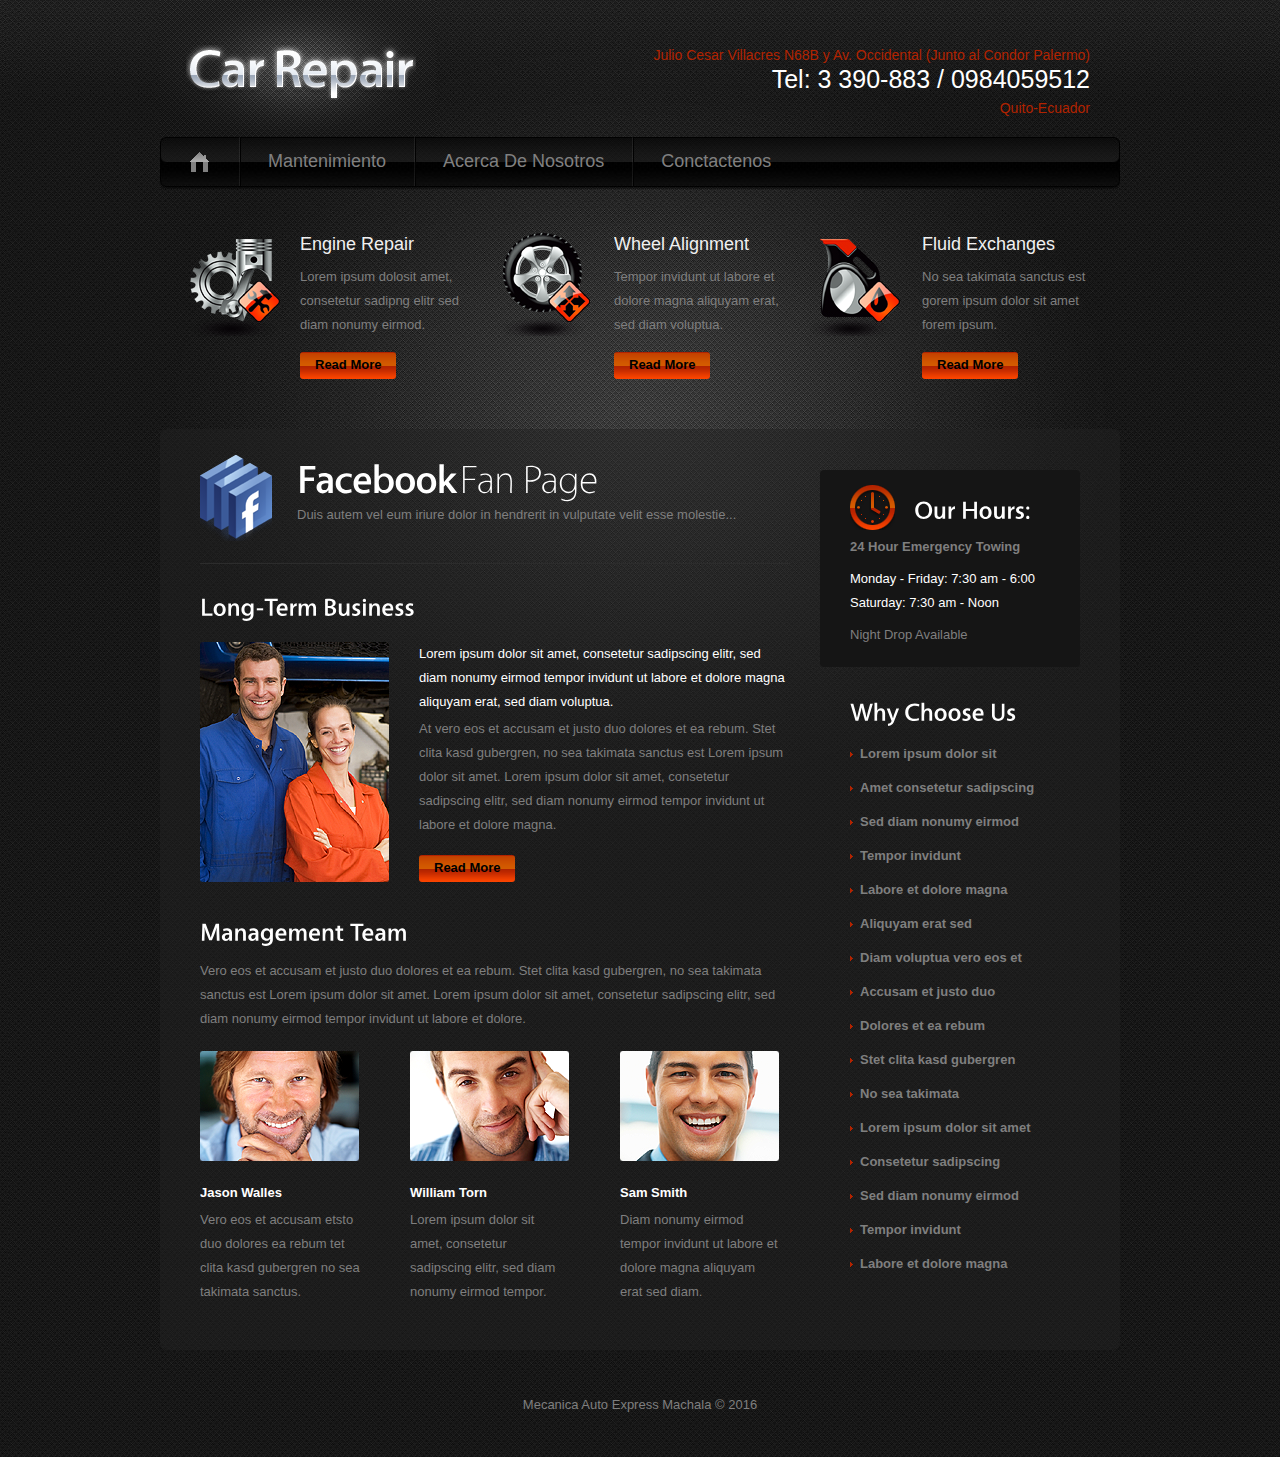
<file: about.html>
<!DOCTYPE html>
<html lang="en">

<!-- Mirrored from templates.websitetemplatesonline.com/Free-Car-Repair-Template/about.html by HTTrack Website Copier/3.x [XR&CO'2014], Mon, 21 Nov 2016 04:13:45 GMT -->
<head>
    <title>About</title>
    <meta charset="utf-8">
    <link rel="stylesheet" href="css/reset.css" type="text/css" media="screen">
    <link rel="stylesheet" href="css/style.css" type="text/css" media="screen">
    <link rel="stylesheet" href="css/grid.css" type="text/css" media="screen">
    <script src="js/jquery-1.7.1.min.js" type="text/javascript"></script>
    <script src="js/cufon-yui.js" type="text/javascript"></script>
    <script src="js/cufon-replace.js" type="text/javascript"></script>
    <script src="js/Vegur_300.font.js" type="text/javascript"></script>
	<script src="js/Vegur_500.font.js" type="text/javascript"></script>
    <script src="js/FF-cash.js" type="text/javascript"></script>
    <script src="js/functions.js" type="text/javascript"></script>
	<!--[if lt IE 8]>
    <div style=' clear: both; text-align:center; position: relative;'>
        <a href="http://windows.microsoft.com/en-US/internet-explorer/products/ie/home?ocid=ie6_countdown_bannercode">
        	<img src="http://storage.ie6countdown.com/assets/100/images/banners/warning_bar_0000_us.jpg" border="0" height="42" width="820" alt="You are using an outdated browser. For a faster, safer browsing experience, upgrade for free today." />
        </a>
    </div>
	<![endif]-->
    <!--[if lt IE 9]>
   		<script type="text/javascript" src="js/html5.js"></script>
        <link rel="stylesheet" href="css/ie.css" type="text/css" media="screen">
	<![endif]-->
</head>
<body id="page2">
	<div class="main-bg">
        <div class="bg">
            <!--==============================header=================================-->
            <header>
                <div id="header"</div>
            </header>

            <!--==============================content================================-->
            <section id="content"><div class="ic"></div>
                <div class="main">
                    <div class="container_12">
                        <div class="wrapper p5">
                            <article class="grid_4">
                                <div class="wrapper">
                                    <figure class="img-indent"><img src="images/page1-img1.png" alt=""></figure>
                                    <div class="extra-wrap">
                                        <h4>Engine Repair</h4>
                                        <p class="p2">Lorem ipsum dolosit amet, consetetur sadipng elitr sed diam nonumy eirmod.</p>
                                        <a class="button" href="#">Read More</a>
                                    </div>
                                </div>
                            </article>
                            <article class="grid_4">
                                <div class="wrapper">
                                    <figure class="img-indent"><img src="images/page1-img2.png" alt=""></figure>
                                    <div class="extra-wrap">
                                        <h4>Wheel Alignment</h4>
                                        <p class="p2">Tempor invidunt ut labore et dolore magna aliquyam erat, sed diam voluptua.</p>
                                        <a class="button" href="#">Read More</a>
                                    </div>
                                </div>
                            </article>
                            <article class="grid_4">
                                <div class="wrapper">
                                    <figure class="img-indent"><img src="images/page1-img3.png" alt=""></figure>
                                    <div class="extra-wrap">
                                        <h4>Fluid Exchanges</h4>
                                        <p class="p2">No sea takimata sanctus est gorem ipsum dolor sit amet forem ipsum.</p>
                                        <a class="button" href="#">Read More</a>
                                    </div>
                                </div>
                            </article>
                        </div>
                        <div class="container-bot">
                            <div class="container-top">
                                <div class="container">
                                    <div class="wrapper">
                                        <article class="grid_8">
                                            <div class="indent-left">
                                                <div class="wrapper border-bot2">
                                                    <figure class="img-indent2"><img src="images/page2-img1.png" alt=""></figure>
                                                    <div class="extra-wrap">
                                                        <strong class="text-1">Facebook</strong> <strong class="text-2">Fan Page</strong>
                                                        <p class="p0"><a class="link-2" href="#">Duis autem vel eum iriure dolor in hendrerit in vulputate velit esse molestie...</a></p>
                                                    </div>
                                                </div>
                                                <h3 class="prev-indent-bot">Long-Term Business</h3>
                                                <div class="wrapper img-indent-bot">
                                                    <figure class="img-indent3"><img src="images/page2-img2.png" alt=""></figure>
                                                    <div class="extra-wrap">
                                                        <h6>Lorem ipsum dolor sit amet, consetetur sadipscing elitr, sed diam nonumy eirmod tempor invidunt ut labore et dolore magna aliquyam erat, sed diam voluptua. </h6>
                                                        <p>At vero eos et accusam et justo duo dolores et ea rebum. Stet clita kasd gubergren, no sea takimata sanctus est Lorem ipsum dolor sit amet. Lorem ipsum dolor sit amet, consetetur sadipscing elitr, sed diam nonumy eirmod tempor invidunt ut labore et dolore magna.</p>
                                                        <a class="button" href="#">Read More</a>
                                                    </div>
                                                </div>
                                                <h3>Management Team</h3>
                                                <p class="indent-bot">Vero eos et accusam et justo duo dolores et ea rebum. Stet clita kasd gubergren, no sea takimata sanctus est Lorem ipsum dolor sit amet. Lorem ipsum dolor sit amet, consetetur sadipscing elitr, sed diam nonumy eirmod tempor invidunt ut labore et dolore.</p>
                                                <div class="wrapper">
                                                    <div class="col-1">
                                                        <figure class="indent-bot"><a href="#"><img src="images/page2-img3.png" alt=""></a></figure>
                                                        <h6><strong>Jason Walles</strong></h6>
                                                        Vero eos et accusam etsto duo dolores ea rebum tet clita kasd gubergren no sea takimata sanctus.
                                                    </div>
                                                    <div class="col-1">
                                                        <figure class="indent-bot"><a href="#"><img src="images/page2-img4.png" alt=""></a></figure>
                                                        <h6><strong>William Torn</strong></h6>
                                                        Lorem ipsum dolor sit amet, consetetur sadipscing elitr, sed diam nonumy eirmod tempor.
                                                    </div>
                                                    <div class="col-2">
                                                        <figure class="indent-bot"><a href="#"><img src="images/page2-img5.png" alt=""></a></figure>
                                                        <h6><strong>Sam Smith</strong></h6>
                                                        Diam nonumy eirmod tempor invidunt ut labore et dolore magna aliquyam erat sed diam.
                                                    </div>
                                                </div>
                                            </div>
                                        </article>
                                        <article class="grid_4">
                                            <div class="indent-left2 indent-top">
                                                <div class="box indent-bot">
                                                    <div class="padding">
                                                        <div class="wrapper">
                                                            <figure class="img-indent"><img src="images/page1-img4.png" alt=""></figure>
                                                            <div class="extra-wrap">
                                                                <h3 class="p0">Our Hours:</h3>
                                                            </div>
                                                        </div>
                                                        <p class="p1"><strong>24 Hour Emergency Towing</strong></p>
                                                        <p class="color-1 p0">Monday - Friday: 7:30 am - 6:00</p>
                                                        <p class="color-1 p1">Saturday: 7:30 am - Noon</p>
                                                        Night Drop Available
                                                    </div>
                                                </div>
                                                <div class="indent-left">
                                                    <h3 class="p0">Why Choose Us</h3>
                                                    <ul class="list-1">
                                                        <li><a href="#">Lorem ipsum dolor sit</a></li>
                                                        <li><a href="#">Amet consetetur sadipscing </a></li>
                                                        <li><a href="#">Sed diam nonumy eirmod </a></li>
                                                        <li><a href="#">Tempor invidunt</a></li>
                                                        <li><a href="#">Labore et dolore magna </a></li>
                                                        <li><a href="#">Aliquyam erat sed</a></li>
                                                        <li><a href="#">Diam voluptua vero eos et </a></li>
                                                        <li><a href="#">Accusam et justo duo</a></li>
                                                        <li><a href="#">Dolores et ea rebum</a></li>
                                                        <li><a href="#">Stet clita kasd gubergren</a></li>
                                                        <li><a href="#">No sea takimata</a></li>
                                                        <li><a href="#">Lorem ipsum dolor sit amet</a></li>
                                                        <li><a href="#">Consetetur sadipscing</a></li>
                                                        <li><a href="#">Sed diam nonumy eirmod </a></li>
                                                        <li><a href="#">Tempor invidunt</a></li>
                                                        <li><a href="#">Labore et dolore magna </a></li>
                                                    </ul>
                                                </div>
                                            </div>
                                        </article>
                                    </div>
                                </div>
                            </div>
                        </div>
                    </div>
                </div>
            </section>

            <!--==============================footer=================================-->
            <footer>
                <div id="footer"></div>
            </footer>
        </div>
    </div>
	<script type="text/javascript"> Cufon.now(); </script>
</body>

<!-- Mirrored from templates.websitetemplatesonline.com/Free-Car-Repair-Template/about.html by HTTrack Website Copier/3.x [XR&CO'2014], Mon, 21 Nov 2016 04:14:14 GMT -->
</html>
</file>
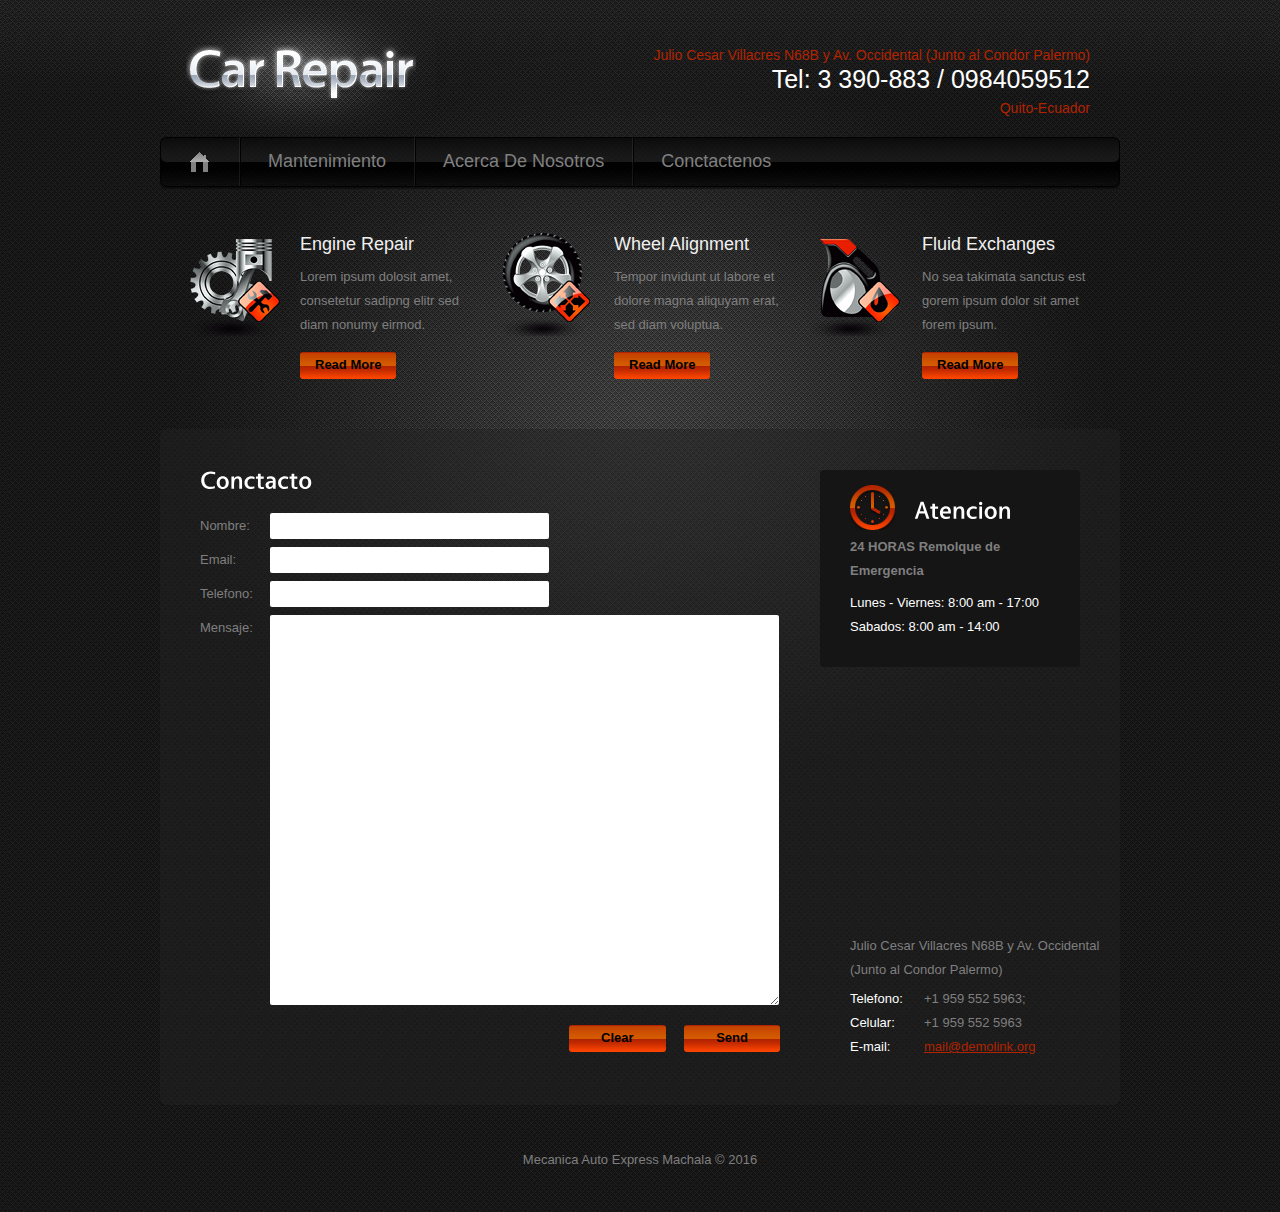
<file: locations.html>
<!DOCTYPE html>
<html lang="en">

<!-- Mirrored from templates.websitetemplatesonline.com/Free-Car-Repair-Template/locations.html by HTTrack Website Copier/3.x [XR&CO'2014], Mon, 21 Nov 2016 04:13:34 GMT -->
<head>
    <title>Locations</title>
    <meta charset="utf-8">
    <link rel="stylesheet" href="css/reset.css" type="text/css" media="screen">
    <link rel="stylesheet" href="css/style.css" type="text/css" media="screen">
    <link rel="stylesheet" href="css/grid.css" type="text/css" media="screen">
    <script src="js/jquery-1.7.1.min.js" type="text/javascript"></script>
    <script src="js/cufon-yui.js" type="text/javascript"></script>
    <script src="js/cufon-replace.js" type="text/javascript"></script>
	<script src="js/Vegur_500.font.js" type="text/javascript"></script>
    <script src="js/FF-cash.js" type="text/javascript"></script>
    <script src="js/functions.js" type="text/javascript"></script>
	<!--[if lt IE 8]>
    <div style=' clear: both; text-align:center; position: relative;'>
        <a href="http://windows.microsoft.com/en-US/internet-explorer/products/ie/home?ocid=ie6_countdown_bannercode">
        	<img src="http://storage.ie6countdown.com/assets/100/images/banners/warning_bar_0000_us.jpg" border="0" height="42" width="820" alt="You are using an outdated browser. For a faster, safer browsing experience, upgrade for free today." />
        </a>
    </div>
	<![endif]-->
    <!--[if lt IE 9]>
   		<script type="text/javascript" src="js/html5.js"></script>
        <link rel="stylesheet" href="css/ie.css" type="text/css" media="screen">
	<![endif]-->
</head>
<body id="page6">
	<div class="main-bg">
        <div class="bg">
            <!--==============================header=================================-->
            <header>
             <div id="header"> </div>
            </header>
            <!--==============================content================================-->
            <section id="content"><div class="ic"></div>
                <div class="main">
                    <div class="container_12">
                        <div class="wrapper p5">
                            <article class="grid_4">
                                <div class="wrapper">
                                    <figure class="img-indent"><img src="images/page1-img1.png" alt=""></figure>
                                    <div class="extra-wrap">
                                        <h4>Engine Repair</h4>
                                        <p class="p2">Lorem ipsum dolosit amet, consetetur sadipng elitr sed diam nonumy eirmod.</p>
                                        <a class="button" href="#">Read More</a>
                                    </div>
                                </div>
                            </article>
                            <article class="grid_4">
                                <div class="wrapper">
                                    <figure class="img-indent"><img src="images/page1-img2.png" alt=""></figure>
                                    <div class="extra-wrap">
                                        <h4>Wheel Alignment</h4>
                                        <p class="p2">Tempor invidunt ut labore et dolore magna aliquyam erat, sed diam voluptua.</p>
                                        <a class="button" href="#">Read More</a>
                                    </div>
                                </div>
                            </article>
                            <article class="grid_4">
                                <div class="wrapper">
                                    <figure class="img-indent"><img src="images/page1-img3.png" alt=""></figure>
                                    <div class="extra-wrap">
                                        <h4>Fluid Exchanges</h4>
                                        <p class="p2">No sea takimata sanctus est gorem ipsum dolor sit amet forem ipsum.</p>
                                        <a class="button" href="#">Read More</a>
                                    </div>
                                </div>
                            </article>
                        </div>
                        <div class="container-bot">
                            <div class="container-top">
                                <div class="container">
                                    <div class="wrapper">
                                        <article class="grid_8">
                                            <div class="indent-left">
                                                <h3 class="p1">Conctacto</h3>
                                                <form id="contact-form" method="post" enctype="multipart/form-data">
                                                    <fieldset>
                                                          <label><span class="text-form">Nombre:</span><input name="name" type="text" /></label>
                                                          <label><span class="text-form">Email:</span><input name="email" type="text" /></label>
                                                          <label><span class="text-form">Telefono:</span><input name="phone" type="text" /></label>
                                                          <div class="wrapper">
                                                            <div class="text-form">Mensaje:</div>
                                                            <div class="extra-wrap">
                                                                <textarea></textarea>
                                                                <div class="clear"></div>
                                                                <div class="buttons">
                                                                    <a class="button" href="#" onClick="document.getElementById('contact-form').reset()">Clear</a>
                                                                    <a class="button" href="#" onClick="document.getElementById('contact-form').submit()">Send</a>
                                                                </div>
                                                            </div>
                                                          </div>
                                                    </fieldset>
                                                </form>
                                            </div>
                                        </article>
                                        <article class="grid_4">
                                            <div class="indent-left2 indent-top">
                                                <div class="box p4">
                                                    <div class="padding">
                                                        <div class="wrapper">
                                                            <figure class="img-indent"><img src="images/page1-img4.png" alt=""></figure>
                                                            <div class="extra-wrap">
                                                                <h3 class="p0">Atencion</h3>
                                                            </div>
                                                        </div>
                                                        <p class="p1"><strong>24 HORAS Remolque de Emergencia</strong></p>
                                                        <p class="color-1 p0">Lunes - Viernes: 8:00 am - 17:00</p>
                                                        <p class="color-1 p1">Sabados: 8:00 am - 14:00</p>
                                                    </div>
                                                </div>
                                                <figure class="indent-bot">
                                                    <iframe width="260" height="202" src="http://maps.google.com/maps?f=q&amp;source=s_q&amp;hl=en&amp;geocode=&amp;q=Brooklyn,+New+York,+NY,+United+States&amp;aq=0&amp;sll=37.0625,-95.677068&amp;sspn=61.282355,146.513672&amp;ie=UTF8&amp;hq=&amp;hnear=Brooklyn,+Kings,+New+York&amp;ll=40.649974,-73.950005&amp;spn=0.01628,0.025663&amp;z=14&amp;iwloc=A&amp;output=embed"></iframe>
                                                </figure>
                                                <div class="indent-left">
                                                    <dl class="main-address">
                                                        <dt>Julio Cesar Villacres N68B y Av. Occidental <br> (Junto al Condor Palermo)</dt>
                                                        <dd><span>Telefono:</span>  +1 959 552 5963;</dd>
                                                        <dd><span>Celular:</span>  +1 959 552 5963</dd>
                                                        <dd><span>E-mail:</span><a href="#">mail@demolink.org</a></dd>
                                                    </dl>
                                                </div>
                                            </div>
                                        </article>
                                    </div>
                                </div>
                            </div>
                        </div>
                    </div>
                </div>
            </section>

            <!--==============================footer=================================-->
            <footer>
                <div id="footer"> </div>
            </footer>
        </div>
    </div>
	<script type="text/javascript"> Cufon.now(); </script>
</body>

<!-- Mirrored from templates.websitetemplatesonline.com/Free-Car-Repair-Template/locations.html by HTTrack Website Copier/3.x [XR&CO'2014], Mon, 21 Nov 2016 04:13:41 GMT -->
</html>
</file>
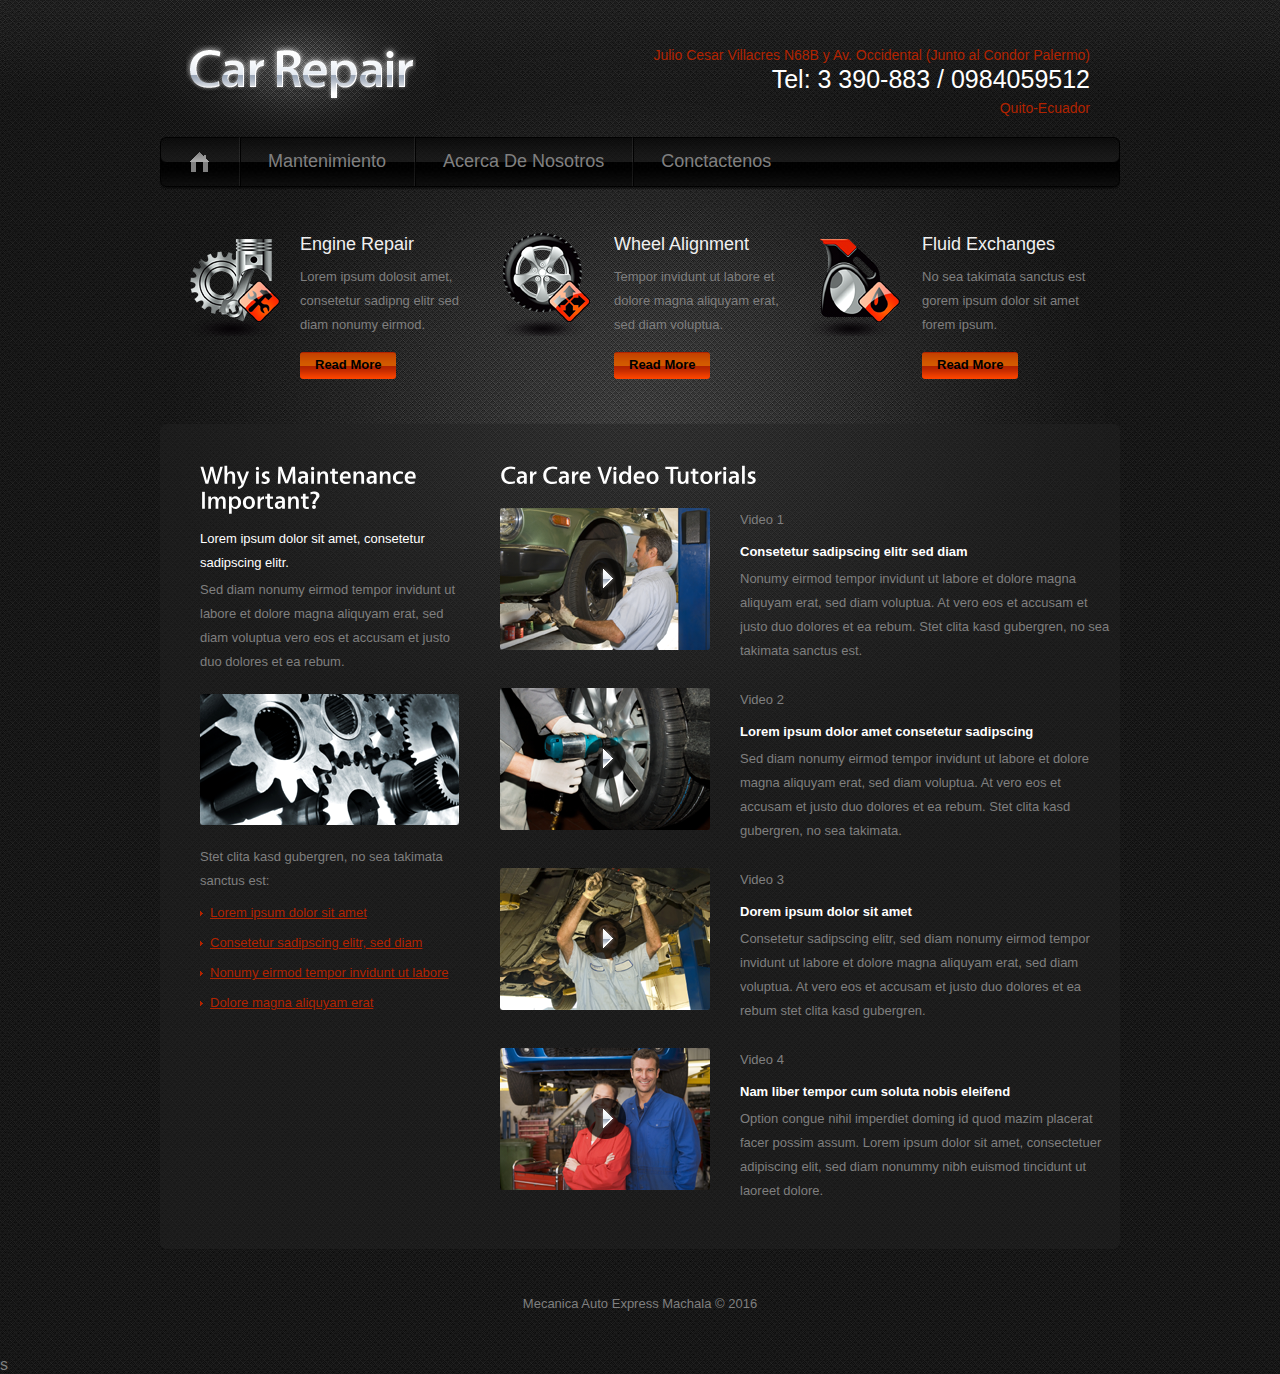
<file: maintenance.html>
<!DOCTYPE html>
<html lang="en">

<!-- Mirrored from templates.websitetemplatesonline.com/Free-Car-Repair-Template/maintenance.html by HTTrack Website Copier/3.x [XR&CO'2014], Mon, 21 Nov 2016 04:14:14 GMT -->
<head>
    <title>Maintenance</title>
    <meta charset="utf-8">
    <link rel="stylesheet" href="css/reset.css" type="text/css" media="screen">
    <link rel="stylesheet" href="css/style.css" type="text/css" media="screen">
    <link rel="stylesheet" href="css/grid.css" type="text/css" media="screen">
    <link rel="stylesheet" href="css/prettyPhoto.css" type="text/css" media="screen">
    <script src="js/jquery-1.7.1.min.js" type="text/javascript"></script>
    <script src="js/cufon-yui.js" type="text/javascript"></script>
    <script src="js/cufon-replace.js" type="text/javascript"></script>
	  <script src="js/Vegur_500.font.js" type="text/javascript"></script>
    <script src="js/FF-cash.js" type="text/javascript"></script>
    <script src="js/jquery.prettyPhoto.js" type="text/javascript"></script>
    <script src="js/functions.js" type="text/javascript"></script>
    <script type="text/javascript">
		$(document).ready(function() {
			$(".lightbox").append("<span></span>");
			$("a[data-gal^='prettyVideo']").prettyPhoto({animation_speed:'normal',theme:'facebook',slideshow:false, autoplay_slideshow: false});
		});
	</script>
	<!--[if lt IE 8]>
    <div style=' clear: both; text-align:center; position: relative;'>
        <a href="http://windows.microsoft.com/en-US/internet-explorer/products/ie/home?ocid=ie6_countdown_bannercode">
        	<img src="http://storage.ie6countdown.com/assets/100/images/banners/warning_bar_0000_us.jpg" border="0" height="42" width="820" alt="You are using an outdated browser. For a faster, safer browsing experience, upgrade for free today." />
        </a>
    </div>
	<![endif]-->
    <!--[if lt IE 9]>
   		<script type="text/javascript" src="js/html5.js"></script>
        <link rel="stylesheet" href="css/ie.css" type="text/css" media="screen">
	<![endif]-->
</head>
<body id="page3">
	<div class="main-bg">
        <div class="bg">
            <!--==============================header=================================-->
            <header>
                <div id="header"></div>
            </header>

            <!--==============================content================================-->
            <section id="content"><div class="ic"></div>
                <div class="main">
                    <div class="container_12">
                        <div class="wrapper p4">
                            <article class="grid_4">
                                <div class="wrapper">
                                    <figure class="img-indent"><img src="images/page1-img1.png" alt=""></figure>
                                    <div class="extra-wrap">
                                        <h4>Engine Repair</h4>
                                        <p class="p2">Lorem ipsum dolosit amet, consetetur sadipng elitr sed diam nonumy eirmod.</p>
                                        <a class="button" href="#">Read More</a>
                                    </div>
                                </div>
                            </article>
                            <article class="grid_4">
                                <div class="wrapper">
                                    <figure class="img-indent"><img src="images/page1-img2.png" alt=""></figure>
                                    <div class="extra-wrap">
                                        <h4>Wheel Alignment</h4>
                                        <p class="p2">Tempor invidunt ut labore et dolore magna aliquyam erat, sed diam voluptua.</p>
                                        <a class="button" href="#">Read More</a>
                                    </div>
                                </div>
                            </article>
                            <article class="grid_4">
                                <div class="wrapper">
                                    <figure class="img-indent"><img src="images/page1-img3.png" alt=""></figure>
                                    <div class="extra-wrap">
                                        <h4>Fluid Exchanges</h4>
                                        <p class="p2">No sea takimata sanctus est gorem ipsum dolor sit amet forem ipsum.</p>
                                        <a class="button" href="#">Read More</a>
                                    </div>
                                </div>
                            </article>
                        </div>
                        <div class="container-bot">
                            <div class="container-top">
                                <div class="container">
                                    <div class="wrapper">
                                        <article class="grid_4">
                                            <div class="indent-left">
                                                <h3>Why is Maintenance <strong>Important?</strong></h3>
                                                <h6>Lorem ipsum dolor sit amet, consetetur sadipscing elitr.</h6>
                                                <p class="indent-bot">Sed diam nonumy eirmod tempor invidunt ut labore et dolore magna aliquyam erat, sed diam voluptua vero eos et accusam et justo duo dolores et ea rebum. </p>
                                                <figure class="indent-bot"><img src="images/page3-img1.png" alt=""></figure>
                                                <p class="prev-indent-bot2">Stet clita kasd gubergren, no sea takimata sanctus est:</p>
                                                <ul class="list-2">
                                                    <li><a href="#">Lorem ipsum dolor sit amet</a></li>
                                                    <li><a href="#">Consetetur sadipscing elitr, sed diam </a></li>
                                                    <li><a href="#">Nonumy eirmod tempor invidunt ut labore </a></li>
                                                    <li><a href="#">Dolore magna aliquyam erat</a></li>
                                                </ul>
                                            </div>
                                        </article>
                                        <article class="grid_8">
                                            <div class="indent-left2">
                                                <h3 class="p1">Car Care Video Tutorials</h3>
                                                <div class="wrapper img-indent-bot">
                                                    <figure class="img-indent3"><a class="lightbox" href="video/video_AS38aaa.swf?width=495&amp;height=275&amp;fileVideo=intro06.flv" data-gal="prettyVideo[prettyVideo-1]"  title="Video 1"><img src="images/page3-img2.png" alt=""></a></figure>
                                                    <div class="extra-wrap">
                                                        <p class="p1">Video 1</p>
                                                        <h6><strong>Consetetur sadipscing elitr sed diam </strong></h6>
                                                        Nonumy eirmod tempor invidunt ut labore et dolore magna aliquyam erat, sed diam voluptua. At vero eos et accusam et justo duo dolores et ea rebum. Stet clita kasd gubergren, no sea takimata sanctus est.
                                                    </div>
                                                </div>
                                                <div class="wrapper img-indent-bot">
                                                    <figure class="img-indent3"><a class="lightbox" href="video/video_AS38aaa.swf?width=495&amp;height=275&amp;fileVideo=intro06.flv" data-gal="prettyVideo[prettyVideo-2]" title="Video 2"><img src="images/page3-img3.png" alt=""></a></figure>
                                                    <div class="extra-wrap">
                                                        <p class="p1">Video 2</p>
                                                        <h6><strong>Lorem ipsum dolor amet consetetur sadipscing </strong></h6>
                                                        Sed diam nonumy eirmod tempor invidunt ut labore et dolore magna aliquyam erat, sed diam voluptua. At vero eos et accusam et justo duo dolores et ea rebum. Stet clita kasd gubergren, no sea takimata.
                                                    </div>
                                                </div>
                                                <div class="wrapper img-indent-bot">
                                                    <figure class="img-indent3"><a class="lightbox" href="video/video_AS38aaa.swf?width=495&amp;height=275&amp;fileVideo=intro06.flv" data-gal="prettyVideo[prettyVideo-3]" title="Video 3"><img src="images/page3-img4.png" alt=""></a></figure>
                                                    <div class="extra-wrap">
                                                        <p class="p1">Video 3</p>
                                                        <h6><strong>Dorem ipsum dolor sit amet</strong></h6>
                                                        Consetetur sadipscing elitr, sed diam nonumy eirmod tempor invidunt ut labore et dolore magna aliquyam erat, sed diam voluptua. At vero eos et accusam et justo duo dolores et ea rebum stet clita kasd gubergren.
                                                    </div>
                                                </div>
                                                <div class="wrapper">
                                                    <figure class="img-indent3"><a class="lightbox" href="video/video_AS38aaa.swf?width=495&amp;height=275&amp;fileVideo=intro06.flv" data-gal="prettyVideo[prettyVideo-4]" title="Video 4"><img src="images/page3-img5.png" alt=""></a></figure>
                                                    <div class="extra-wrap">
                                                        <p class="p1">Video 4</p>
                                                        <h6><strong>Nam liber tempor cum soluta nobis eleifend </strong></h6>
                                                        Option congue nihil imperdiet doming id quod mazim placerat facer possim assum. Lorem ipsum dolor sit amet, consectetuer adipiscing elit, sed diam nonummy nibh euismod tincidunt ut laoreet dolore.
                                                    </div>
                                                </div>
                                            </div>
                                        </article>
                                    </div>
                                </div>
                            </div>
                        </div>
                    </div>
                </div>
            </section>

            <!--==============================footer=================================-->
            <footer>
                <div id="footer"> </div>
            </footer>s
        </div>
    </div>
	<script type="text/javascript"> Cufon.now(); </script>
</body>

<!-- Mirrored from templates.websitetemplatesonline.com/Free-Car-Repair-Template/maintenance.html by HTTrack Website Copier/3.x [XR&CO'2014], Mon, 21 Nov 2016 04:14:26 GMT -->
</html>
</file>
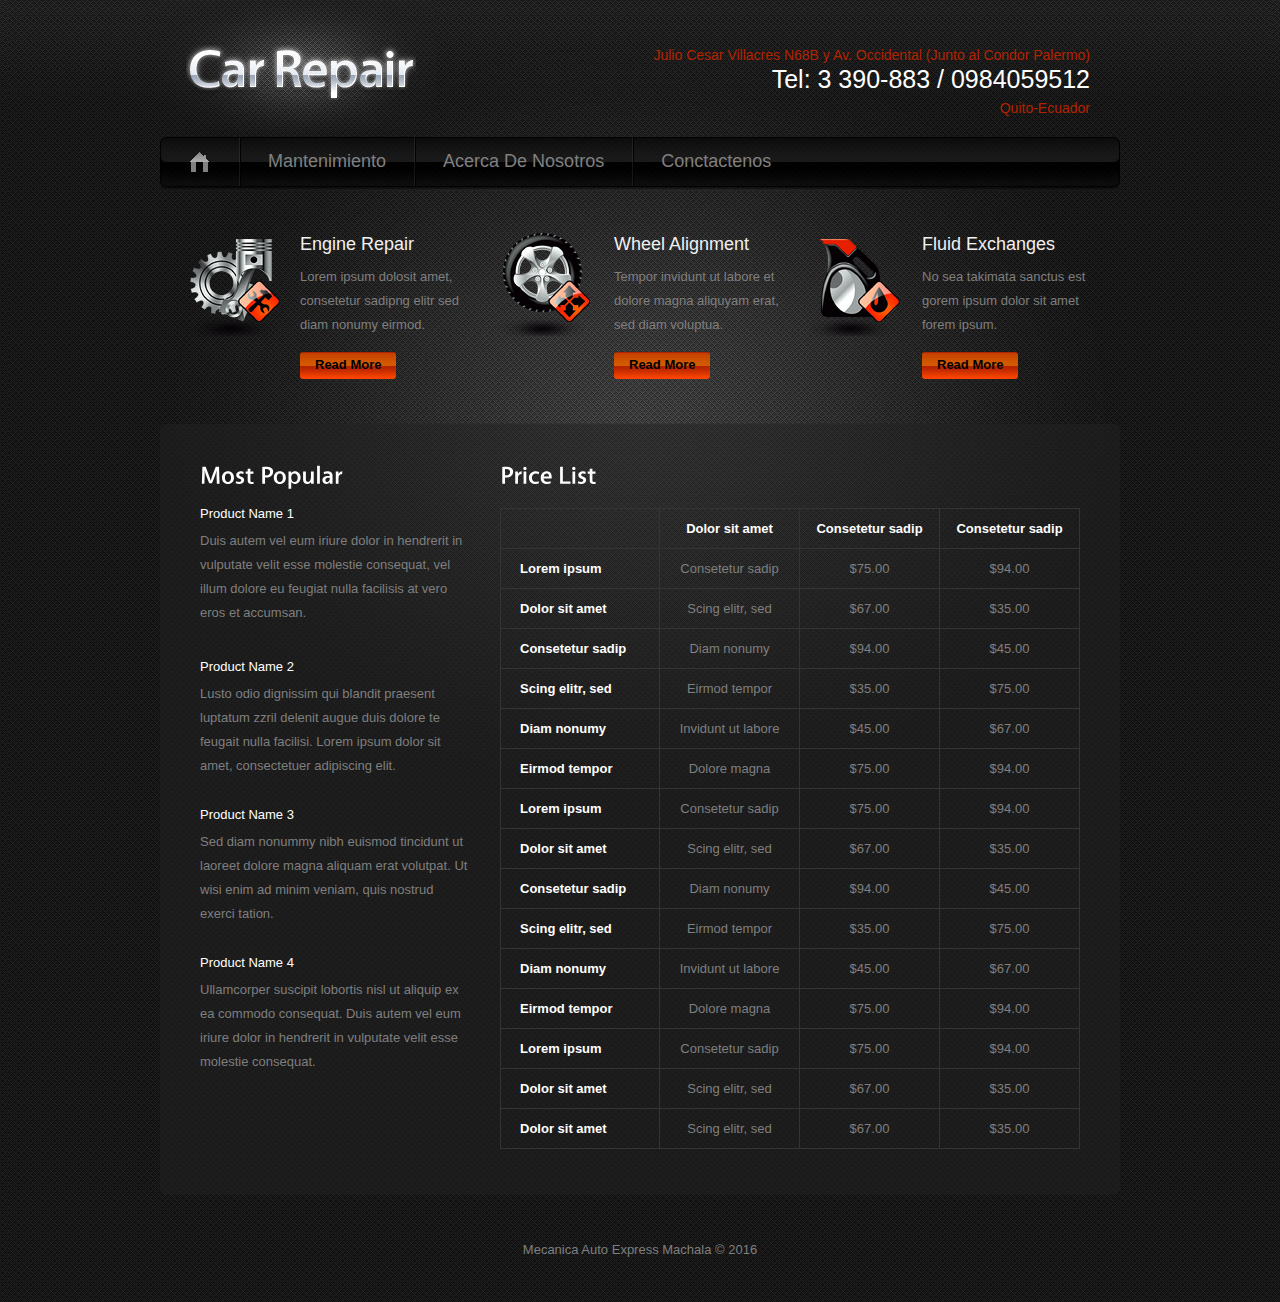
<file: price.html>
<!DOCTYPE html>
<html lang="en">

<head>
    <meta charset="utf-8">
    <title>Price List</title>
    <link rel="stylesheet" href="css/reset.css" type="text/css" media="screen">
    <link rel="stylesheet" href="css/style.css" type="text/css" media="screen">
    <link rel="stylesheet" href="css/grid.css" type="text/css" media="screen">
    <script src="js/jquery-1.7.1.min.js" type="text/javascript"></script>
    <script src="js/cufon-yui.js" type="text/javascript"></script>
    <script src="js/cufon-replace.js" type="text/javascript"></script>
	<script src="js/Vegur_500.font.js" type="text/javascript"></script>
    <script src="js/FF-cash.js" type="text/javascript"></script>
    <script src="js/functions.js" type="text/javascript"></script>
	<!--[if lt IE 8]>
    <div style=' clear: both; text-align:center; position: relative;'>
        <a href="http://windows.microsoft.com/en-US/internet-explorer/products/ie/home?ocid=ie6_countdown_bannercode">
        	<img src="http://storage.ie6countdown.com/assets/100/images/banners/warning_bar_0000_us.jpg" border="0" height="42" width="820" alt="You are using an outdated browser. For a faster, safer browsing experience, upgrade for free today." />
        </a>
    </div>
	<![endif]-->
    <!--[if lt IE 9]>
   		<script type="text/javascript" src="js/html5.js"></script>
        <link rel="stylesheet" href="css/ie.css" type="text/css" media="screen">
	<![endif]-->
</head>
<body id="page5">
	<div class="main-bg">
        <div class="bg">
            <!--==============================header=================================-->
            <header>
              <div id="header"></div>
            </header>

            <!--==============================content================================-->
            <section id="content"><div class="ic"></div>
                <div class="main">
                    <div class="container_12">
                        <div class="wrapper p4">
                            <article class="grid_4">
                                <div class="wrapper">
                                    <figure class="img-indent"><img src="images/page1-img1.png" alt=""></figure>
                                    <div class="extra-wrap">
                                        <h4>Engine Repair</h4>
                                        <p class="p2">Lorem ipsum dolosit amet, consetetur sadipng elitr sed diam nonumy eirmod.</p>
                                        <a class="button" href="#">Read More</a>
                                    </div>
                                </div>
                            </article>
                            <article class="grid_4">
                                <div class="wrapper">
                                    <figure class="img-indent"><img src="images/page1-img2.png" alt=""></figure>
                                    <div class="extra-wrap">
                                        <h4>Wheel Alignment</h4>
                                        <p class="p2">Tempor invidunt ut labore et dolore magna aliquyam erat, sed diam voluptua.</p>
                                        <a class="button" href="#">Read More</a>
                                    </div>
                                </div>
                            </article>
                            <article class="grid_4">
                                <div class="wrapper">
                                    <figure class="img-indent"><img src="images/page1-img3.png" alt=""></figure>
                                    <div class="extra-wrap">
                                        <h4>Fluid Exchanges</h4>
                                        <p class="p2">No sea takimata sanctus est gorem ipsum dolor sit amet forem ipsum.</p>
                                        <a class="button" href="#">Read More</a>
                                    </div>
                                </div>
                            </article>
                        </div>
                        <div class="container-bot">
                            <div class="container-top">
                                <div class="container">
                                    <div class="wrapper">
                                        <article class="grid_4">
                                            <div class="indent-left">
                                                <h3>Most Popular</h3>
                                                <h6><a class="link color-1" href="#">Product Name 1</a></h6>
                                                <p class="p3">Duis autem vel eum iriure dolor in hendrerit in vulputate velit esse molestie consequat, vel illum dolore eu feugiat nulla facilisis at vero eros et accumsan.</p>
                                                <h6><a class="link color-1" href="#">Product Name 2</a></h6>
                                                <p class="img-indent-bot">Lusto odio dignissim qui blandit praesent luptatum zzril delenit augue duis dolore te feugait nulla facilisi. Lorem ipsum dolor sit amet, consectetuer adipiscing elit.</p>
                                                <h6><a class="link color-1" href="#">Product Name 3</a></h6>
                                                <p class="img-indent-bot">Sed diam nonummy nibh euismod tincidunt ut laoreet dolore magna aliquam erat volutpat. Ut wisi enim ad minim veniam, quis nostrud exerci tation.</p>
                                                <h6><a class="link color-1" href="#">Product Name 4</a></h6>
                                                Ullamcorper suscipit lobortis nisl ut aliquip ex ea commodo consequat. Duis autem vel eum iriure dolor in hendrerit in vulputate velit esse molestie consequat.
                                            </div>
                                        </article>
                                        <article class="grid_8">
                                            <div class="indent-left2">
                                                <h3 class="p1">Price List</h3>
                                                <table class="price-list">
                                                    <thead>
                                                        <tr>
                                                            <td>&nbsp;</td>
                                                            <td>Dolor sit amet</td>
                                                            <td>Consetetur sadip</td>
                                                            <td>Consetetur sadip</td>
                                                        </tr>
                                                    </thead>
                                                    <tbody>
                                                        <tr>
                                                            <td>Lorem ipsum</td>
                                                            <td>Consetetur sadip</td>
                                                            <td>$75.00</td>
                                                            <td>$94.00</td>
                                                        </tr>
                                                        <tr>
                                                            <td>Dolor sit amet</td>
                                                            <td>Scing elitr, sed </td>
                                                            <td>$67.00</td>
                                                            <td>$35.00</td>
                                                        </tr>
                                                        <tr>
                                                            <td>Consetetur sadip</td>
                                                            <td>Diam nonumy</td>
                                                            <td>$94.00</td>
                                                            <td>$45.00</td>
                                                        </tr>
                                                        <tr>
                                                            <td>Scing elitr, sed</td>
                                                            <td>Eirmod tempor </td>
                                                            <td>$35.00</td>
                                                            <td>$75.00</td>
                                                        </tr>
                                                        <tr>
                                                            <td>Diam nonumy </td>
                                                            <td>Invidunt ut labore </td>
                                                            <td>$45.00</td>
                                                            <td>$67.00</td>
                                                        </tr>
                                                        <tr>
                                                            <td>Eirmod tempor  </td>
                                                            <td>Dolore magna  </td>
                                                            <td>$75.00</td>
                                                            <td>$94.00</td>
                                                        </tr>
                                                        <tr>
                                                            <td>Lorem ipsum</td>
                                                            <td>Consetetur sadip</td>
                                                            <td>$75.00</td>
                                                            <td>$94.00</td>
                                                        </tr>
                                                        <tr>
                                                            <td>Dolor sit amet</td>
                                                            <td>Scing elitr, sed </td>
                                                            <td>$67.00</td>
                                                            <td>$35.00</td>
                                                        </tr>
                                                        <tr>
                                                            <td>Consetetur sadip</td>
                                                            <td>Diam nonumy</td>
                                                            <td>$94.00</td>
                                                            <td>$45.00</td>
                                                        </tr>
                                                        <tr>
                                                            <td>Scing elitr, sed</td>
                                                            <td>Eirmod tempor </td>
                                                            <td>$35.00</td>
                                                            <td>$75.00</td>
                                                        </tr>
                                                        <tr>
                                                            <td>Diam nonumy </td>
                                                            <td>Invidunt ut labore </td>
                                                            <td>$45.00</td>
                                                            <td>$67.00</td>
                                                        </tr>
                                                        <tr>
                                                            <td>Eirmod tempor  </td>
                                                            <td>Dolore magna  </td>
                                                            <td>$75.00</td>
                                                            <td>$94.00</td>
                                                        </tr>
                                                        <tr>
                                                            <td>Lorem ipsum</td>
                                                            <td>Consetetur sadip</td>
                                                            <td>$75.00</td>
                                                            <td>$94.00</td>
                                                        </tr>
                                                        <tr>
                                                            <td>Dolor sit amet</td>
                                                            <td>Scing elitr, sed </td>
                                                            <td>$67.00</td>
                                                            <td>$35.00</td>
                                                        </tr>
                                                        <tr>
                                                            <td>Dolor sit amet</td>
                                                            <td>Scing elitr, sed </td>
                                                            <td>$67.00</td>
                                                            <td>$35.00</td>
                                                        </tr>
                                                    </tbody>
                                                </table>
                                            </div>
                                        </article>
                                    </div>
                                </div>
                            </div>
                        </div>
                    </div>
                </div>
            </section>

            <!--==============================footer=================================-->
            <footer>
                <div id="footer"></div>
            </footer>
        </div>
    </div>
	<script type="text/javascript"> Cufon.now(); </script>
</body>
</html>
</file>
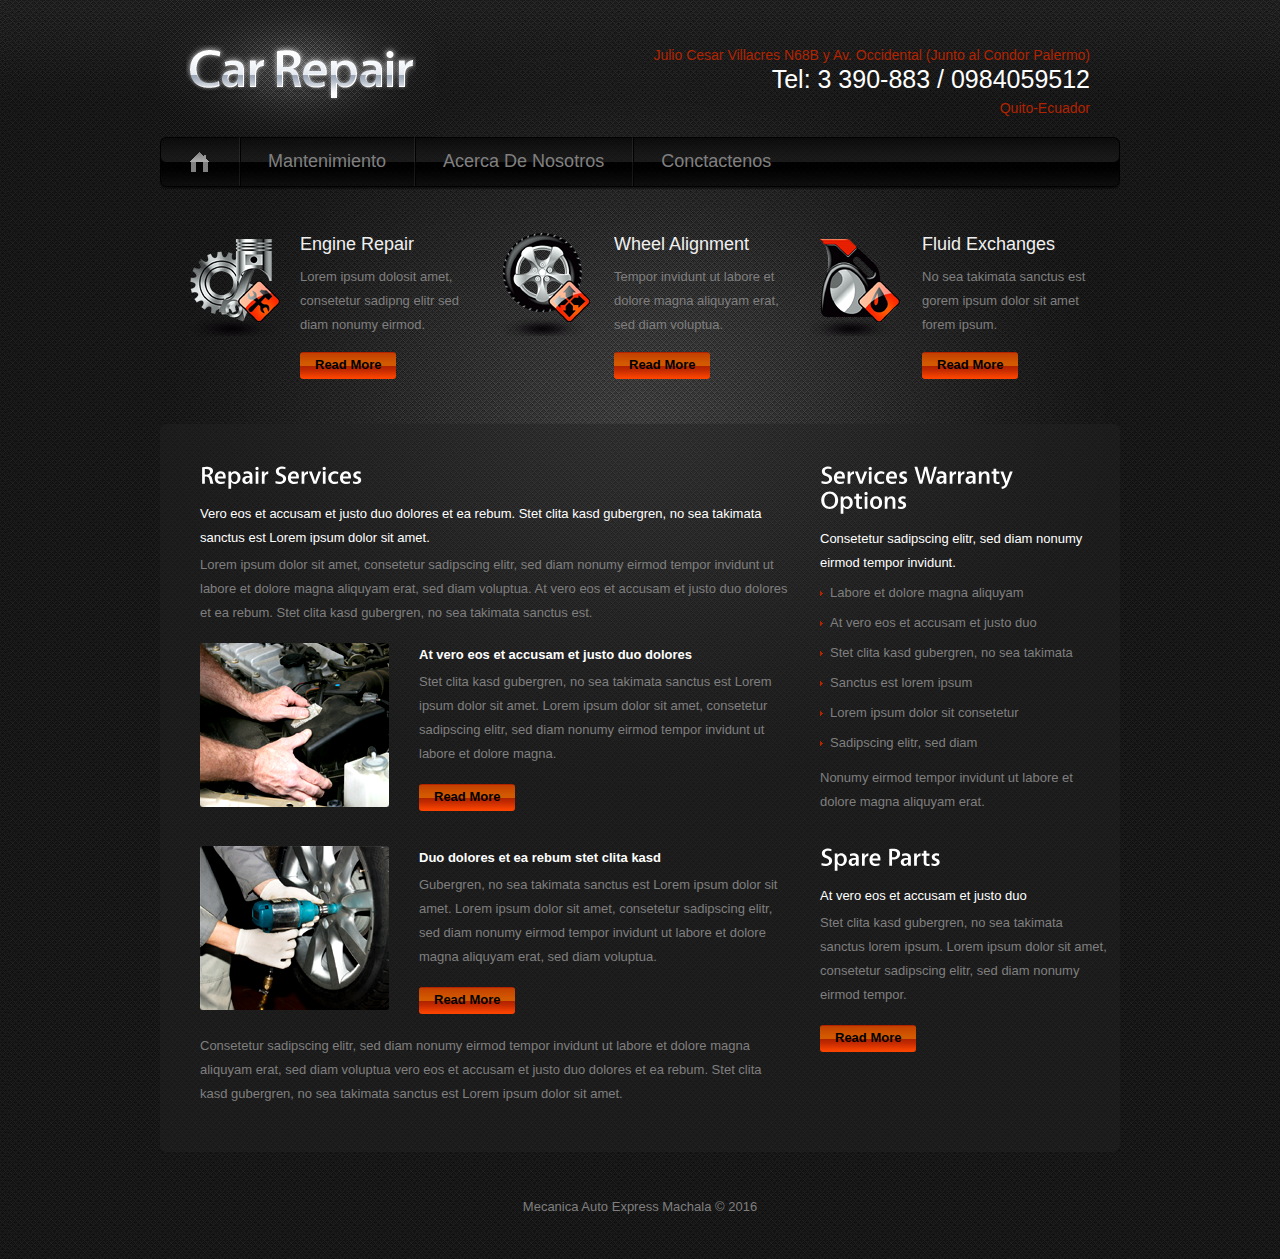
<file: repair.html>
<!DOCTYPE html>
<html lang="en">

<!-- Mirrored from templates.websitetemplatesonline.com/Free-Car-Repair-Template/repair.html by HTTrack Website Copier/3.x [XR&CO'2014], Mon, 21 Nov 2016 04:14:30 GMT -->
<head>
    <title>Repair</title>
    <meta charset="utf-8">
    <link rel="stylesheet" href="css/reset.css" type="text/css" media="screen">
    <link rel="stylesheet" href="css/style.css" type="text/css" media="screen">
    <link rel="stylesheet" href="css/grid.css" type="text/css" media="screen">
    <script src="js/jquery-1.7.1.min.js" type="text/javascript"></script>
    <script src="js/cufon-yui.js" type="text/javascript"></script>
    <script src="js/cufon-replace.js" type="text/javascript"></script>
  	<script src="js/Vegur_500.font.js" type="text/javascript"></script>
    <script src="js/FF-cash.js" type="text/javascript"></script>
    <script src="js/functions.js" type="text/javascript"></script>
	<!--[if lt IE 8]>
    <div style=' clear: both; text-align:center; position: relative;'>
        <a href="http://windows.microsoft.com/en-US/internet-explorer/products/ie/home?ocid=ie6_countdown_bannercode">
        	<img src="http://storage.ie6countdown.com/assets/100/images/banners/warning_bar_0000_us.jpg" border="0" height="42" width="820" alt="You are using an outdated browser. For a faster, safer browsing experience, upgrade for free today." />
        </a>
    </div>
	<![endif]-->
    <!--[if lt IE 9]>
   		<script type="text/javascript" src="js/html5.js"></script>
        <link rel="stylesheet" href="css/ie.css" type="text/css" media="screen">
	<![endif]-->
</head>
<body id="page4">
	<div class="main-bg">
        <div class="bg">
            <!--==============================header=================================-->
            <header>
                <div id="header">
                </div>
            </header>
            <!--==============================content================================-->
            <section id="content"><div class="ic"></div>
                <div class="main">
                    <div class="container_12">
                        <div class="wrapper p4">
                            <article class="grid_4">
                                <div class="wrapper">
                                    <figure class="img-indent"><img src="images/page1-img1.png" alt=""></figure>
                                    <div class="extra-wrap">
                                        <h4>Engine Repair</h4>
                                        <p class="p2">Lorem ipsum dolosit amet, consetetur sadipng elitr sed diam nonumy eirmod.</p>
                                        <a class="button" href="#">Read More</a>
                                    </div>
                                </div>
                            </article>
                            <article class="grid_4">
                                <div class="wrapper">
                                    <figure class="img-indent"><img src="images/page1-img2.png" alt=""></figure>
                                    <div class="extra-wrap">
                                        <h4>Wheel Alignment</h4>
                                        <p class="p2">Tempor invidunt ut labore et dolore magna aliquyam erat, sed diam voluptua.</p>
                                        <a class="button" href="#">Read More</a>
                                    </div>
                                </div>
                            </article>
                            <article class="grid_4">
                                <div class="wrapper">
                                    <figure class="img-indent"><img src="images/page1-img3.png" alt=""></figure>
                                    <div class="extra-wrap">
                                        <h4>Fluid Exchanges</h4>
                                        <p class="p2">No sea takimata sanctus est gorem ipsum dolor sit amet forem ipsum.</p>
                                        <a class="button" href="#">Read More</a>
                                    </div>
                                </div>
                            </article>
                        </div>
                        <div class="container-bot">
                            <div class="container-top">
                                <div class="container">
                                    <div class="wrapper">
                                        <article class="grid_8">
                                            <div class="indent-left">
                                                <h3>Repair Services</h3>
                                                <h6>Vero eos et accusam et justo duo dolores et ea rebum. Stet clita kasd gubergren, no sea takimata sanctus est Lorem ipsum dolor sit amet.</h6>
                                                <p>Lorem ipsum dolor sit amet, consetetur sadipscing elitr, sed diam nonumy eirmod tempor invidunt ut labore et dolore magna aliquyam erat, sed diam voluptua. At vero eos et accusam et justo duo dolores et ea rebum. Stet clita kasd gubergren, no sea takimata sanctus est.</p>
                                                <div class="wrapper margin-bot">
                                                    <figure class="img-indent3"><img src="images/page4-img1.png" alt=""></figure>
                                                    <div class="extra-wrap">
                                                        <h6><strong>At vero eos et accusam et justo duo dolores </strong></h6>
                                                        <p>Stet clita kasd gubergren, no sea takimata sanctus est Lorem ipsum dolor sit amet. Lorem ipsum dolor sit amet, consetetur sadipscing elitr, sed diam nonumy eirmod tempor invidunt ut labore et dolore magna.</p>
                                                        <a class="button" href="#">Read More</a>
                                                    </div>
                                                </div>
                                                <div class="wrapper indent-bot">
                                                    <figure class="img-indent3"><img src="images/page4-img2.png" alt=""></figure>
                                                    <div class="extra-wrap">
                                                        <h6><strong>Duo dolores et ea rebum stet clita kasd </strong></h6>
                                                        <p>Gubergren, no sea takimata sanctus est Lorem ipsum dolor sit amet. Lorem ipsum dolor sit amet, consetetur sadipscing elitr, sed diam nonumy eirmod tempor invidunt ut labore et dolore magna aliquyam erat, sed diam voluptua. </p>
                                                        <a class="button" href="#">Read More</a>
                                                    </div>
                                                </div>
                                                Consetetur sadipscing elitr, sed diam nonumy eirmod tempor invidunt ut labore et dolore magna aliquyam erat, sed diam voluptua vero eos et accusam et justo duo dolores et ea rebum. Stet clita kasd gubergren, no sea takimata sanctus est Lorem ipsum dolor sit amet.
                                            </div>
                                        </article>
                                        <article class="grid_4">
                                            <div class="indent-left2">
                                                <h3>Services Warranty <strong>Options</strong></h3>
                                                <h6>Consetetur sadipscing elitr, sed diam nonumy eirmod tempor invidunt.</h6>
                                                <ul class="list-2 p1">
                                                    <li><a href="#">Labore et dolore magna aliquyam</a></li>
                                                    <li><a href="#">At vero eos et accusam et justo duo</a></li>
                                                    <li><a href="#">Stet clita kasd gubergren, no sea takimata </a></li>
                                                    <li><a href="#">Sanctus est lorem ipsum</a></li>
                                                    <li><a href="#">Lorem ipsum dolor sit consetetur </a></li>
                                                    <li><a href="#">Sadipscing elitr, sed diam</a></li>
                                                </ul>
                                                <p>Nonumy eirmod tempor invidunt ut labore et dolore magna aliquyam erat.</p>
                                                <h3>Spare Parts</h3>
                                                <h6>At vero eos et accusam et justo duo </h6>
                                                <p>Stet clita kasd gubergren, no sea takimata sanctus lorem ipsum. Lorem ipsum dolor sit amet, consetetur sadipscing elitr, sed diam nonumy eirmod tempor.</p>
                                                <a class="button" href="#">Read More</a>
                                            </div>
                                        </article>
                                    </div>
                                </div>
                            </div>
                        </div>
                    </div>
                </div>
            </section>

            <!--==============================footer=================================-->
            <footer>
                <div id="footer">
                </div>
            </footer>
        </div>
    </div>
	<script type="text/javascript"> Cufon.now(); </script>
</body>
</html>
</file>
<file: css/style.css>
/* Getting the new tags to behave */
article, aside, audio, canvas, command, datalist, details, embed, figcaption, figure, footer, header, hgroup, keygen, meter, nav, output, progress, section, source, video {display:block;}
mark, rp, rt, ruby, summary, time {display:inline;}

/* Global properties ======================================================== */
html {width:100%; height:100%;}

body {font-family:Arial, Helvetica, sans-serif;font-size:100%;color:#7f7f7f;min-width:960px;height:100%;background:url(../images/body-bg.jpg) center top repeat #151515}
.ic {border:0;float:right;background:#fff;color:#f00;width:50%;line-height:10px;font-size:10px;margin:-220% 0 0 0;overflow:hidden;padding:0}
.main-bg {width:100%; min-height:100%; background:url(../images/bg-2.jpg) center top repeat-x;}
.bg {width:100%; min-height:100%; background:url(../images/bg.jpg) center top no-repeat;}

.main {
	width:960px;
	padding:0;
	margin:0 auto;
	font-size:13px;
	line-height:24px;
}

a {color:#b22300; outline:none;}
a:hover {text-decoration:none;}

.col-1, .col-2 {float:left; width:160px;}
.col-1 {margin-right:50px;}

.wrapper {width:100%; overflow:hidden;}
.extra-wrap {overflow:hidden;}

p {margin-bottom:18px;}
.p0 {margin-bottom:0px;}
.p1 {margin-bottom:8px;}
.p2 {margin-bottom:15px;}
.p3 {margin-bottom:30px;}
.p4 {margin-bottom:45px;}
.p5 {margin-bottom:50px;}
.p6{ margin-bottom:50px;  left: 50%;
    top: 50%;}

.fleft {float:left;}
.fright {float:right;}

.alignright {text-align:right;}
.aligncenter {text-align:center;}

.color-1 {color:#fff;}
.color-2 {color:#000;}
.color-3 {color:#b22300;}

/*********************************boxes**********************************/
.indent {padding:41px 30px 0 0;}
.indent-top {padding-top:15px;}
.indent-left {padding-left:30px;}
.indent-left2 {padding-left:10px;}
.indent-right {padding-right:50px;}

.indent-bot {margin-bottom:20px;}
.indent-bot2 {margin-bottom:30px;}
.indent-bot3 {margin-bottom:45px;}

.prev-indent-bot {margin-bottom:10px;}
.prev-indent-bot2 {margin-bottom:5px;}
.img-indent-bot {margin-bottom:25px;}
.margin-bot {margin-bottom:35px;}

.img-indent {float:left; margin:0 19px 0px 0;}
.img-indent1 {float:left; margin:0 19px 0px 0;	width:90px;height:104px;}
.img-indent2 {float:left; margin:0 25px 0px 0;}
.img-indent3 {float:left; margin:0 30px 0px 0;}
.img-indent-r {float:right; margin:0 0px 0px 40px;}

.buttons a:hover {cursor:pointer;}

.menu li a,
.list-1 li a,
.link,
.link-1,
.link-2,
.button,
h1 a {text-decoration:none;}

/*********************************logo imagenes*************************************/
.img-logo {
	 width:95px;height:90px;
}

/*********************************header*************************************/
header {
	width:100%;
	position:relative;
	z-index:2;
}

h1 {
	padding:45px 20px 37px 26px;
	background:url(../images/h1-bg.jpg) 0 0 no-repeat;
	float:left;
}
	h1 a {
		display:block;
		width:230px;
		height:55px;
		text-indent:-999em;
		background:url(../images/logo.png) 0 0 no-repeat;
	}
.address {
	display:block;
	font-size:14px;
	line-height:28px;
	text-align:right;
	color:#b22300;
}
.phone {
	display:block;
	font-size:25px;
	line-height:30px;
	text-align:right;
	color:#fff;
	margin-top:-5px;
}

/***** menu *****/
header nav {
	width:100%;
	height:52px;
	background:url(../images/menu-bg.jpg) 0 0 no-repeat;
	overflow:hidden;
}
	#page1 header nav {margin-bottom:28px;}

.menu li {
	float:left;
	position:relative;
	background:url(../images/menu-spacer.gif) left top no-repeat;
}
	.menu > li:first-child {background:none;}
.menu li a {
	display:inline-block;
	font-size:18px;
	line-height:25px;
	padding:12px 28px 12px 29px;
	color:#808080;
	text-transform:capitalize;
}
	.menu > li:first-child > a {
		text-indent:-999em;
		background:url(../images/menu-home.png) center -25px no-repeat;
		min-width:22px;
	}
.menu li a.active,
.menu > li > a:hover {color:#fff;}
.menu > li:first-child > a.active,
.menu > li:first-child > a:hover {background-position:center 15px;}

/***** slider *****/
.slider-wrapper {
	width:960px;
	height:400px;
	overflow:hidden;
	position:relative;
}
.slider {
	width:960px;
	height:400px;
}
.items {display:none;}

.prev,
.next {
	display:block;
	width:80px;
	height:400px;
	text-indent:-9999em;
	position:absolute;
	z-index:99;
	top:50%;
	margin-top:-200px;
}
.prev {background:url(../images/slider-prev.png) 0 0 no-repeat; left:0;}
.next {background:url(../images/slider-next.png) 0 0 no-repeat; right:0;}

/*********************************content*************************************/
#content {
	width:100%;
	padding:43px 0;
	position:relative;
	z-index:1;
}
.font_2 {
    font: normal normal normal 24px/1.1em Tahoma,tahoma-w01-regular,tahoma-w02-regular,tahoma-w10-regular,tahoma-w15--regular,tahoma-w99-regular,sans-serif;
    color: #F5D000;
}

.spacer-1 {
	width:100%;
	background:url(../images/pic-1.gif) 217px 0 repeat-y;
}

h2 {
	font-size:40px;
	line-height:1.2em;
	color:#fff;
	font-weight:normal;
	letter-spacing:-1px;
	margin-bottom:9px;
}
h3 {
	font-size:25px;
	line-height:2em;
	color:#fff;
	margin-bottom:2px;
}
	h3 strong {display:block; margin-top:-25px;}
h4 {
	font-size:18px;
	line-height:25px;
	color:#f0f0f0;
	font-weight:normal;
	margin-bottom:8px;
}
h6 {color:#fff; font-weight:normal; margin-bottom:3px;}

.border-bot {
	width:100%;
	padding-bottom:31px;
	background:url(../images/pic-1.gif) 0 bottom repeat-x;
}
.border-bot2 {
	width:100%;
	padding-bottom:23px;
	margin-bottom:18px;
	background:url(../images/pic-1.gif) 0 bottom repeat-x;
}

.box {
	width:260px;
	background:#151515;
	border-radius:4px;
	-moz-border-radius:4px;
	-webkit-border-radius:4px;
}
	.box .padding {padding:15px 15px 20px 30px;}

.container-bot {
	width:100%;
	padding-bottom:6px;
	background:url(../images/container-bot.png) left bottom no-repeat;
}
.container-top {
	width:100%;
	padding-top:6px;
	background:url(../images/container-top.png) left top no-repeat;
}
.container {
	width:100%;
	padding:20px 0 40px;
	background:url(../images/container-tail.png) left top repeat-y;
}

.button {
	display:inline-block;
	padding:5px 15px 6px;
	font-size:13px;
	line-height:1.23em;
	font-weight:bold;
	color:#000;
	background:url(../images/button-tail.gif) 0 0 repeat-x #fb4400;
	cursor:pointer;
	border-radius:3px;
	-moz-border-radius:3px;
	-webkit-border-radius:3px;
}
.button:hover {background:#fb4400; color:#fff;}

.list-1 li {
	line-height:18px;
	padding:8px 0 8px 10px;
	background:url(../images/marker-1.gif) 0 15px no-repeat;
}
	.list-1 a {
		display:inline-block;
		color:#7f7f7f;
		font-weight:bold;
	}
	.list-1 a:hover {color:#b22300;}

.list-2 li {
	line-height:20px;
	padding:5px 0 5px 10px;
	background:url(../images/marker-1.gif) 0 13px no-repeat;
}
	.list-2 a {display:inline-block;}
	.list-2 a:hover {text-decoration:none;}

	#page4 .list-2 a {color:#7f7f7f; text-decoration:none;}
	#page4 .list-2 a:hover {text-decoration:underline;}

.link:hover {text-decoration:underline;}

.link-1 {
	display:inline-block;
	font-weight:bold;
	padding-left:14px;
	color:#fff;
	background:url(../images/marker-2.gif) 0 10px no-repeat;
}
.link-1:hover {text-decoration:underline;}

.link-2 {color:#7f7f7f;}
.link-2:hover {text-decoration:underline;}

.text-1,
.text-2 {
	display:inline-block;
	font-size:40px;
	line-height:1.2em;
	color:#fff;
	letter-spacing:-1px;
}

dl span {float:left; width:80px;}

dl.main-address dt {margin-bottom:5px;}
dl.main-address span {float:left; width:74px; color:#fff;}

.price-list td {border:1px solid #343434; line-height:39px;}
.price-list thead td {width:139px; text-align:center; color:#fff; font-weight:bold;}
.price-list td:first-child {width:158px;}
.price-list tbody td:first-child {color:#fff; font-weight:bold; text-align:left; text-indent:19px;}
.price-list tbody td {text-align:center;}

/**** Lightbox ****/
.lightbox {
	position:relative;
	z-index:1;
	overflow:hidden;
	display:inline-block;
	cursor:pointer;
	}
	.lightbox img {
		position:relative;
		z-index:1;
	}
	.lightbox span {
		display:inline-block;
		position:absolute;
		left:0px;
		top:0;
		width:100%;
		height:100%;
		background:url(../images/video-marker.png) no-repeat 50% 50%;
		z-index:2;
		padding:0;
	}

/***** contact form *****/
#contact-form {
	display:block;
	width:100%;
}
	#contact-form label {
		display:block;
		height:34px;
		overflow:hidden;
	}
	#contact-form input {
		float:left;
		width:259px;
		font-size:13px;
		line-height:1.23em;
		color:#808080;
		padding:5px 10px;
		margin:0;
		font-family:Arial, Helvetica, sans-serif;
		border:none;
		background:#fff;
		outline:none;
		border-radius:2px;
		-moz-border-radius:2px;
		-webkit-border-radius:2px;
	}
	#contact-form textarea {
		float:left;
		height:380px;
		width:489px;
		max-height:380px;
		max-width:489px;
		min-height:380px;
		min-width:489px;
		font-size:12px;
		line-height:1.25em;
		color:#808080;
		padding:5px 10px;
		margin:0;
		font-family:Arial, Helvetica, sans-serif;
		border:none;
		background:#fff;
		overflow:auto;
		outline:none;
		border-radius:2px;
		-moz-border-radius:2px;
		-webkit-border-radius:2px;
	}
.text-form {
	float:left;
	display:block;
	font-size:13px;
	line-height:26px;
	width:70px;
	color:#7f7f7f;
	font-family:Arial, Helvetica, sans-serif;
}

.buttons {padding:20px 10px 0 0; text-align:right;}
.buttons a {margin-left:15px; padding:5px 32px 6px;}

/****************************footer************************/
footer {
	width:100%;
	padding:0 0 40px;
	text-align:center;
}
	footer span {display:block;}
</file>
<file: css/grid.css>
/*
	Variable Grid System.
	Learn more ~ http://www.spry-soft.com/grids/
	Based on 960 Grid System - http://960.gs/

	Licensed under GPL and MIT.
*/


/* Containers
----------------------------------------------------------------------------------------------------*/
.container_12 {
	margin-left: auto;
	margin-right: auto;
	width: 960px;
}

/* Grid >> Global
----------------------------------------------------------------------------------------------------*/

.grid_1,
.grid_2,
.grid_3,
.grid_4,
.grid_5,
.grid_6,
.grid_7,
.grid_8,
.grid_9,
.grid_10,
.grid_11,
.grid_12 {
	display:inline;
	float: left;
	position: relative;
	margin-left: 10px;
	margin-right: 10px;
}
.grid_logo{
	display:inline;
	float: left;
	position: relative;
	margin-left: 10px;
	margin-right: 10px;
}


/* Grid >> Children (Alpha ~ First, Omega ~ Last)
----------------------------------------------------------------------------------------------------*/

.alpha {
	margin-left: 0;
}

.omega {
	margin-right: 0;
}

/* Grid >> 12 Columns
----------------------------------------------------------------------------------------------------*/

.container_12 .grid_1 {
	width:60px;
}

.container_12 .grid_2 {
	width:140px;
}

.container_12 .grid_3 {
	width:220px;
}

.container_12 .grid_4 {
	width:300px;
}

.container_12 .grid_5 {
	width:380px;
}

.container_12 .grid_6 {
	width:460px;
}

.container_12 .grid_7 {
	width:540px;
}

.container_12 .grid_8 {
	width:620px;
}

.container_12 .grid_9 {
	width:700px;
}

.container_12 .grid_10 {
	width:780px;
}

.container_12 .grid_11 {
	width:860px;
}

.container_12 .grid_12 {
	width:940px;
}



/* Prefix Extra Space >> 12 Columns
----------------------------------------------------------------------------------------------------*/

.container_12 .prefix_1 {
	padding-left:80px;
}

.container_12 .prefix_2 {
	padding-left:160px;
}

.container_12 .prefix_3 {
	padding-left:240px;
}

.container_12 .prefix_4 {
	padding-left:320px;
}

.container_12 .prefix_5 {
	padding-left:400px;
}

.container_12 .prefix_6 {
	padding-left:480px;
}

.container_12 .prefix_7 {
	padding-left:560px;
}

.container_12 .prefix_8 {
	padding-left:640px;
}

.container_12 .prefix_9 {
	padding-left:720px;
}

.container_12 .prefix_10 {
	padding-left:800px;
}

.container_12 .prefix_11 {
	padding-left:880px;
}



/* Suffix Extra Space >> 12 Columns
----------------------------------------------------------------------------------------------------*/

.container_12 .suffix_1 {
	padding-right:80px;
}

.container_12 .suffix_2 {
	padding-right:160px;
}

.container_12 .suffix_3 {
	padding-right:240px;
}

.container_12 .suffix_4 {
	padding-right:320px;
}

.container_12 .suffix_5 {
	padding-right:400px;
}

.container_12 .suffix_6 {
	padding-right:480px;
}

.container_12 .suffix_7 {
	padding-right:560px;
}

.container_12 .suffix_8 {
	padding-right:640px;
}

.container_12 .suffix_9 {
	padding-right:720px;
}

.container_12 .suffix_10 {
	padding-right:800px;
}

.container_12 .suffix_11 {
	padding-right:880px;
}



/* Push Space >> 12 Columns
----------------------------------------------------------------------------------------------------*/

.container_12 .push_1 {
	left:80px;
}

.container_12 .push_2 {
	left:160px;
}

.container_12 .push_3 {
	left:240px;
}

.container_12 .push_4 {
	left:320px;
}

.container_12 .push_5 {
	left:400px;
}

.container_12 .push_6 {
	left:480px;
}

.container_12 .push_7 {
	left:560px;
}

.container_12 .push_8 {
	left:640px;
}

.container_12 .push_9 {
	left:720px;
}

.container_12 .push_10 {
	left:800px;
}

.container_12 .push_11 {
	left:880px;
}



/* Pull Space >> 12 Columns
----------------------------------------------------------------------------------------------------*/

.container_12 .pull_1 {
	left:-80px;
}

.container_12 .pull_2 {
	left:-160px;
}

.container_12 .pull_3 {
	left:-240px;
}

.container_12 .pull_4 {
	left:-320px;
}

.container_12 .pull_5 {
	left:-400px;
}

.container_12 .pull_6 {
	left:-480px;
}

.container_12 .pull_7 {
	left:-560px;
}

.container_12 .pull_8 {
	left:-640px;
}

.container_12 .pull_9 {
	left:-720px;
}

.container_12 .pull_10 {
	left:-800px;
}

.container_12 .pull_11 {
	left:-880px;
}




/* Clear Floated Elements
----------------------------------------------------------------------------------------------------*/

/* http://sonspring.com/journal/clearing-floats */

.clear {
	clear: both;
	display: block;
	overflow: hidden;
	visibility: hidden;
	width: 0;
	height: 0;
}

/* http://perishablepress.com/press/2008/02/05/lessons-learned-concerning-the-clearfix-css-hack */

.clearfix:after {
	clear: both;
	content: ' ';
	display: block;
	font-size: 0;
	line-height: 0;
	visibility: hidden;
	width: 0;
	height: 0;
}

.clearfix {
	display: inline-block;
}

* html .clearfix {
	height: 1%;
}

.clearfix {
	display: block;
}
</file>
<file: css/prettyPhoto.css>
/* ------------------------------------------------------------------------
	This you can edit.
------------------------------------------------------------------------- */

	/* ----------------------------------
		Default Theme
	----------------------------------- */

	div.pp_default .pp_top,
	div.pp_default .pp_top .pp_middle,
	div.pp_default .pp_top .pp_left,
	div.pp_default .pp_top .pp_right,
	div.pp_default .pp_bottom,
	div.pp_default .pp_bottom .pp_left,
	div.pp_default .pp_bottom .pp_middle,
	div.pp_default .pp_bottom .pp_right { height: 13px; }
	
	div.pp_default .pp_top .pp_left { background: url(../images/prettyPhoto/default/sprite.png) -78px -93px no-repeat; } /* Top left corner */
	div.pp_default .pp_top .pp_middle { background: url(../images/prettyPhoto/default/sprite_x.png) top left repeat-x; } /* Top pattern/color */
	div.pp_default .pp_top .pp_right { background: url(../images/prettyPhoto/default/sprite.png) -112px -93px no-repeat; } /* Top right corner */
	
	div.pp_default .pp_content .ppt { color: #f8f8f8; }
	div.pp_default .pp_content_container .pp_left { background: url(../images/prettyPhoto/default/sprite_y.png) -7px 0 repeat-y; padding-left: 13px; }
	div.pp_default .pp_content_container .pp_right { background: url(../images/prettyPhoto/default/sprite_y.png) top right repeat-y; padding-right: 13px; }
	div.pp_default .pp_content { background-color: #fff; } /* Content background */
	div.pp_default .pp_next:hover { background: url(../images/prettyPhoto/default/sprite_next.png) center right  no-repeat; cursor: pointer; } /* Next button */
	div.pp_default .pp_previous:hover { background: url(../images/prettyPhoto/default/sprite_prev.png) center left no-repeat; cursor: pointer; } /* Previous button */
	div.pp_default .pp_expand { background: url(../images/prettyPhoto/default/sprite.png) 0 -29px no-repeat; cursor: pointer; width: 28px; height: 28px; } /* Expand button */
	div.pp_default .pp_expand:hover { background: url(../images/prettyPhoto/default/sprite.png) 0 -56px no-repeat; cursor: pointer; } /* Expand button hover */
	div.pp_default .pp_contract { background: url(../images/prettyPhoto/default/sprite.png) 0 -84px no-repeat; cursor: pointer; width: 28px; height: 28px; } /* Contract button */
	div.pp_default .pp_contract:hover { background: url(../images/prettyPhoto/default/sprite.png) 0 -113px no-repeat; cursor: pointer; } /* Contract button hover */
	div.pp_default .pp_close { width: 30px; height: 30px; background: url(../images/prettyPhoto/default/sprite.png) 2px 1px no-repeat; cursor: pointer; } /* Close button */
	div.pp_default #pp_full_res .pp_inline { color: #000; } 
	div.pp_default .pp_gallery ul li a { background: url(../images/prettyPhoto/default/default_thumb.png) center center #f8f8f8; border:1px solid #aaa; }
	div.pp_default .pp_gallery ul li a:hover,
	div.pp_default .pp_gallery ul li.selected a { border-color: #fff; }

	div.pp_default .pp_gallery a.pp_arrow_previous,
	div.pp_default .pp_gallery a.pp_arrow_next { position: static; left: auto; }
	div.pp_default .pp_nav .pp_play,
	div.pp_default .pp_nav .pp_pause { background: url(../images/prettyPhoto/default/sprite.png) -51px 1px no-repeat; height:30px; width:30px; }
	div.pp_default .pp_nav .pp_pause { background-position: -51px -29px; }
	div.pp_default .pp_details { position: relative; }
	div.pp_default a.pp_arrow_previous,
	div.pp_default a.pp_arrow_next { background: url(../images/prettyPhoto/default/sprite.png) -31px -3px no-repeat; height: 20px; margin: 4px 0 0 0; width: 20px; }
	div.pp_default a.pp_arrow_next { left: 52px; background-position: -82px -3px; } /* The next arrow in the bottom nav */
	div.pp_default .pp_content_container .pp_details { margin-top: 5px; }
	div.pp_default .pp_nav { clear: none; height: 30px; width: 105px; position: relative; }
	div.pp_default .pp_nav .currentTextHolder{ font-family: Georgia; font-style: italic; font-color:#999; font-size: 11px; left: 75px; line-height: 25px; margin: 0; padding: 0 0 0 10px; position: absolute; top: 2px; }
	
	div.pp_default .pp_close:hover, div.pp_default .pp_nav .pp_play:hover, div.pp_default .pp_nav .pp_pause:hover, div.pp_default .pp_arrow_next:hover, div.pp_default .pp_arrow_previous:hover { opacity:0.7; }

	div.pp_default .pp_description{ font-size: 11px; font-weight: bold; line-height: 14px; margin: 5px 50px 5px 0; }

	div.pp_default .pp_bottom .pp_left { background: url(../images/prettyPhoto/default/sprite.png) -78px -127px no-repeat; } /* Bottom left corner */
	div.pp_default .pp_bottom .pp_middle { background: url(../images/prettyPhoto/default/sprite_x.png) bottom left repeat-x; } /* Bottom pattern/color */
	div.pp_default .pp_bottom .pp_right { background: url(../images/prettyPhoto/default/sprite.png) -112px -127px no-repeat; } /* Bottom right corner */

	div.pp_default .pp_loaderIcon { background: url(../images/prettyPhoto/default/loader.gif) center center no-repeat; } /* Loader icon */

	
	/* ----------------------------------
		Light Rounded Theme
	----------------------------------- */


	div.light_rounded .pp_top .pp_left { background: url(../images/prettyPhoto/light_rounded/sprite.png) -88px -53px no-repeat; } /* Top left corner */
	div.light_rounded .pp_top .pp_middle { background: #fff; } /* Top pattern/color */
	div.light_rounded .pp_top .pp_right { background: url(../images/prettyPhoto/light_rounded/sprite.png) -110px -53px no-repeat; } /* Top right corner */
	
	div.light_rounded .pp_content .ppt { color: #000; }
	div.light_rounded .pp_content_container .pp_left,
	div.light_rounded .pp_content_container .pp_right { background: #fff; }
	div.light_rounded .pp_content { background-color: #fff; } /* Content background */
	div.light_rounded .pp_next:hover { background: url(../images/prettyPhoto/light_rounded/btnNext.png) center right  no-repeat; cursor: pointer; } /* Next button */
	div.light_rounded .pp_previous:hover { background: url(../images/prettyPhoto/light_rounded/btnPrevious.png) center left no-repeat; cursor: pointer; } /* Previous button */
	div.light_rounded .pp_expand { background: url(../images/prettyPhoto/light_rounded/sprite.png) -31px -26px no-repeat; cursor: pointer; } /* Expand button */
	div.light_rounded .pp_expand:hover { background: url(../images/prettyPhoto/light_rounded/sprite.png) -31px -47px no-repeat; cursor: pointer; } /* Expand button hover */
	div.light_rounded .pp_contract { background: url(../images/prettyPhoto/light_rounded/sprite.png) 0 -26px no-repeat; cursor: pointer; } /* Contract button */
	div.light_rounded .pp_contract:hover { background: url(../images/prettyPhoto/light_rounded/sprite.png) 0 -47px no-repeat; cursor: pointer; } /* Contract button hover */
	div.light_rounded .pp_close { width: 75px; height: 22px; background: url(../images/prettyPhoto/light_rounded/sprite.png) -1px -1px no-repeat; cursor: pointer; } /* Close button */
	div.light_rounded .pp_details { position: relative; }
	div.light_rounded .pp_description { margin-right: 85px; }
	div.light_rounded #pp_full_res .pp_inline { color: #000; } 
	div.light_rounded .pp_gallery a.pp_arrow_previous,
	div.light_rounded .pp_gallery a.pp_arrow_next { margin-top: 12px !important; }
	div.light_rounded .pp_nav .pp_play { background: url(../images/prettyPhoto/light_rounded/sprite.png) -1px -100px no-repeat; height: 15px; width: 14px; }
	div.light_rounded .pp_nav .pp_pause { background: url(../images/prettyPhoto/light_rounded/sprite.png) -24px -100px no-repeat; height: 15px; width: 14px; }

	div.light_rounded .pp_arrow_previous { background: url(../images/prettyPhoto/light_rounded/sprite.png) 0 -71px no-repeat; } /* The previous arrow in the bottom nav */
		div.light_rounded .pp_arrow_previous.disabled { background-position: 0 -87px; cursor: default; }
	div.light_rounded .pp_arrow_next { background: url(../images/prettyPhoto/light_rounded/sprite.png) -22px -71px no-repeat; } /* The next arrow in the bottom nav */
		div.light_rounded .pp_arrow_next.disabled { background-position: -22px -87px; cursor: default; }

	div.light_rounded .pp_bottom .pp_left { background: url(../images/prettyPhoto/light_rounded/sprite.png) -88px -80px no-repeat; } /* Bottom left corner */
	div.light_rounded .pp_bottom .pp_middle { background: #fff; } /* Bottom pattern/color */
	div.light_rounded .pp_bottom .pp_right { background: url(../images/prettyPhoto/light_rounded/sprite.png) -110px -80px no-repeat; } /* Bottom right corner */

	div.light_rounded .pp_loaderIcon { background: url(../images/prettyPhoto/light_rounded/loader.gif) center center no-repeat; } /* Loader icon */
	
	/* ----------------------------------
		Dark Rounded Theme
	----------------------------------- */
	
	div.dark_rounded .pp_top .pp_left { background: url(../images/prettyPhoto/dark_rounded/sprite.png) -88px -53px no-repeat; } /* Top left corner */
	div.dark_rounded .pp_top .pp_middle { background: url(../images/prettyPhoto/dark_rounded/contentPattern.png) top left repeat; } /* Top pattern/color */
	div.dark_rounded .pp_top .pp_right { background: url(../images/prettyPhoto/dark_rounded/sprite.png) -110px -53px no-repeat; } /* Top right corner */
	
	div.dark_rounded .pp_content_container .pp_left { background: url(../images/prettyPhoto/dark_rounded/contentPattern.png) top left repeat-y; } /* Left Content background */
	div.dark_rounded .pp_content_container .pp_right { background: url(../images/prettyPhoto/dark_rounded/contentPattern.png) top right repeat-y; } /* Right Content background */
	div.dark_rounded .pp_content { background: url(../images/prettyPhoto/dark_rounded/contentPattern.png) top left repeat; } /* Content background */
	div.dark_rounded .pp_next:hover { background: url(../images/prettyPhoto/dark_rounded/btnNext.png) center right  no-repeat; cursor: pointer; } /* Next button */
	div.dark_rounded .pp_previous:hover { background: url(../images/prettyPhoto/dark_rounded/btnPrevious.png) center left no-repeat; cursor: pointer; } /* Previous button */
	div.dark_rounded .pp_expand { background: url(../images/prettyPhoto/dark_rounded/sprite.png) -31px -26px no-repeat; cursor: pointer; } /* Expand button */
	div.dark_rounded .pp_expand:hover { background: url(../images/prettyPhoto/dark_rounded/sprite.png) -31px -47px no-repeat; cursor: pointer; } /* Expand button hover */
	div.dark_rounded .pp_contract { background: url(../images/prettyPhoto/dark_rounded/sprite.png) 0 -26px no-repeat; cursor: pointer; } /* Contract button */
	div.dark_rounded .pp_contract:hover { background: url(../images/prettyPhoto/dark_rounded/sprite.png) 0 -47px no-repeat; cursor: pointer; } /* Contract button hover */
	div.dark_rounded .pp_close { width: 75px; height: 22px; background: url(../images/prettyPhoto/dark_rounded/sprite.png) -1px -1px no-repeat; cursor: pointer; } /* Close button */
	div.dark_rounded .pp_details { position: relative; }
	div.dark_rounded .pp_description { margin-right: 85px; }
	div.dark_rounded .currentTextHolder { color: #c4c4c4; }
	div.dark_rounded .pp_description { color: #fff; }
	div.dark_rounded #pp_full_res .pp_inline { color: #fff; }
	div.dark_rounded .pp_gallery a.pp_arrow_previous,
	div.dark_rounded .pp_gallery a.pp_arrow_next { margin-top: 12px !important; }
	div.dark_rounded .pp_nav .pp_play { background: url(../images/prettyPhoto/dark_rounded/sprite.png) -1px -100px no-repeat; height: 15px; width: 14px; }
	div.dark_rounded .pp_nav .pp_pause { background: url(../images/prettyPhoto/dark_rounded/sprite.png) -24px -100px no-repeat; height: 15px; width: 14px; }

	div.dark_rounded .pp_arrow_previous { background: url(../images/prettyPhoto/dark_rounded/sprite.png) 0 -71px no-repeat; } /* The previous arrow in the bottom nav */
		div.dark_rounded .pp_arrow_previous.disabled { background-position: 0 -87px; cursor: default; }
	div.dark_rounded .pp_arrow_next { background: url(../images/prettyPhoto/dark_rounded/sprite.png) -22px -71px no-repeat; } /* The next arrow in the bottom nav */
		div.dark_rounded .pp_arrow_next.disabled { background-position: -22px -87px; cursor: default; }

	div.dark_rounded .pp_bottom .pp_left { background: url(../images/prettyPhoto/dark_rounded/sprite.png) -88px -80px no-repeat; } /* Bottom left corner */
	div.dark_rounded .pp_bottom .pp_middle { background: url(../images/prettyPhoto/dark_rounded/contentPattern.png) top left repeat; } /* Bottom pattern/color */
	div.dark_rounded .pp_bottom .pp_right { background: url(../images/prettyPhoto/dark_rounded/sprite.png) -110px -80px no-repeat; } /* Bottom right corner */

	div.dark_rounded .pp_loaderIcon { background: url(../images/prettyPhoto/dark_rounded/loader.gif) center center no-repeat; } /* Loader icon */
	
	
	/* ----------------------------------
		Dark Square Theme
	----------------------------------- */
	
	div.dark_square .pp_left ,
	div.dark_square .pp_middle,
	div.dark_square .pp_right,
	div.dark_square .pp_content { background: #000; }
	
	div.dark_square .currentTextHolder { color: #c4c4c4; }
	div.dark_square .pp_description { color: #fff; }
	div.dark_square .pp_loaderIcon { background: url(../images/prettyPhoto/dark_square/loader.gif) center center no-repeat; } /* Loader icon */
	
	div.dark_square .pp_expand { background: url(../images/prettyPhoto/dark_square/sprite.png) -31px -26px no-repeat; cursor: pointer; } /* Expand button */
	div.dark_square .pp_expand:hover { background: url(../images/prettyPhoto/dark_square/sprite.png) -31px -47px no-repeat; cursor: pointer; } /* Expand button hover */
	div.dark_square .pp_contract { background: url(../images/prettyPhoto/dark_square/sprite.png) 0 -26px no-repeat; cursor: pointer; } /* Contract button */
	div.dark_square .pp_contract:hover { background: url(../images/prettyPhoto/dark_square/sprite.png) 0 -47px no-repeat; cursor: pointer; } /* Contract button hover */
	div.dark_square .pp_close { width: 75px; height: 22px; background: url(../images/prettyPhoto/dark_square/sprite.png) -1px -1px no-repeat; cursor: pointer; } /* Close button */
	div.dark_square .pp_details { position: relative; }
	div.dark_square .pp_description { margin: 0 85px 0 0; }
	div.dark_square #pp_full_res .pp_inline { color: #fff; }
	div.dark_square .pp_gallery a.pp_arrow_previous,
	div.dark_square .pp_gallery a.pp_arrow_next { margin-top: 12px !important; }
	div.dark_square .pp_nav { clear: none; }
	div.dark_square .pp_nav .pp_play { background: url(../images/prettyPhoto/dark_square/sprite.png) -1px -100px no-repeat; height: 15px; width: 14px; }
	div.dark_square .pp_nav .pp_pause { background: url(../images/prettyPhoto/dark_square/sprite.png) -24px -100px no-repeat; height: 15px; width: 14px; }
	
	div.dark_square .pp_arrow_previous { background: url(../images/prettyPhoto/dark_square/sprite.png) 0 -71px no-repeat; } /* The previous arrow in the bottom nav */
		div.dark_square .pp_arrow_previous.disabled { background-position: 0 -87px; cursor: default; }
	div.dark_square .pp_arrow_next { background: url(../images/prettyPhoto/dark_square/sprite.png) -22px -71px no-repeat; } /* The next arrow in the bottom nav */
		div.dark_square .pp_arrow_next.disabled { background-position: -22px -87px; cursor: default; }
	
	div.dark_square .pp_next:hover { background: url(../images/prettyPhoto/dark_square/btnNext.png) center right  no-repeat; cursor: pointer; } /* Next button */
	div.dark_square .pp_previous:hover { background: url(../images/prettyPhoto/dark_square/btnPrevious.png) center left no-repeat; cursor: pointer; } /* Previous button */


	/* ----------------------------------
		Light Square Theme
	----------------------------------- */
	
	div.light_square .pp_left ,
	div.light_square .pp_middle,
	div.light_square .pp_right,
	div.light_square .pp_content { background: #fff; }
	
	div.light_square .pp_content .ppt { color: #000; }
	div.light_square .pp_expand { background: url(../images/prettyPhoto/light_square/sprite.png) -31px -26px no-repeat; cursor: pointer; } /* Expand button */
	div.light_square .pp_expand:hover { background: url(../images/prettyPhoto/light_square/sprite.png) -31px -47px no-repeat; cursor: pointer; } /* Expand button hover */
	div.light_square .pp_contract { background: url(../images/prettyPhoto/light_square/sprite.png) 0 -26px no-repeat; cursor: pointer; } /* Contract button */
	div.light_square .pp_contract:hover { background: url(../images/prettyPhoto/light_square/sprite.png) 0 -47px no-repeat; cursor: pointer; } /* Contract button hover */
	div.light_square .pp_close { width: 75px; height: 22px; background: url(../images/prettyPhoto/light_square/sprite.png) -1px -1px no-repeat; cursor: pointer; } /* Close button */
	div.light_square .pp_details { position: relative; }
	div.light_square .pp_description { margin-right: 85px; }
	div.light_square #pp_full_res .pp_inline { color: #000; }
	div.light_square .pp_gallery a.pp_arrow_previous,
	div.light_square .pp_gallery a.pp_arrow_next { margin-top: 12px !important; }
	div.light_square .pp_nav .pp_play { background: url(../images/prettyPhoto/light_square/sprite.png) -1px -100px no-repeat; height: 15px; width: 14px; }
	div.light_square .pp_nav .pp_pause { background: url(../images/prettyPhoto/light_square/sprite.png) -24px -100px no-repeat; height: 15px; width: 14px; }
	
	div.light_square .pp_arrow_previous { background: url(../images/prettyPhoto/light_square/sprite.png) 0 -71px no-repeat; } /* The previous arrow in the bottom nav */
		div.light_square .pp_arrow_previous.disabled { background-position: 0 -87px; cursor: default; }
	div.light_square .pp_arrow_next { background: url(../images/prettyPhoto/light_square/sprite.png) -22px -71px no-repeat; } /* The next arrow in the bottom nav */
		div.light_square .pp_arrow_next.disabled { background-position: -22px -87px; cursor: default; }
	
	div.light_square .pp_next:hover { background: url(../images/prettyPhoto/light_square/btnNext.png) center right  no-repeat; cursor: pointer; } /* Next button */
	div.light_square .pp_previous:hover { background: url(../images/prettyPhoto/light_square/btnPrevious.png) center left no-repeat; cursor: pointer; } /* Previous button */
	
	div.light_square .pp_loaderIcon { background: url(../images/prettyPhoto/light_rounded/loader.gif) center center no-repeat; } /* Loader icon */


	/* ----------------------------------
		Facebook style Theme
	----------------------------------- */
	
	div.facebook .pp_top .pp_left { background: url(../images/prettyPhoto/facebook/sprite.png) -88px -53px no-repeat; } /* Top left corner */
	div.facebook .pp_top .pp_middle { background: url(../images/prettyPhoto/facebook/contentPatternTop.png) top left repeat-x; } /* Top pattern/color */
	div.facebook .pp_top .pp_right { background: url(../images/prettyPhoto/facebook/sprite.png) -110px -53px no-repeat; } /* Top right corner */
	
	div.facebook .pp_content .ppt { color: #000; }
	div.facebook .pp_content_container .pp_left { background: url(../images/prettyPhoto/facebook/contentPatternLeft.png) top left repeat-y; } /* Content background */
	div.facebook .pp_content_container .pp_right { background: url(../images/prettyPhoto/facebook/contentPatternRight.png) top right repeat-y; } /* Content background */
	div.facebook .pp_content { background: #fff; } /* Content background */
	div.facebook .pp_expand { background: url(../images/prettyPhoto/facebook/sprite.png) -31px -26px no-repeat; cursor: pointer; } /* Expand button */
	div.facebook .pp_expand:hover { background: url(../images/prettyPhoto/facebook/sprite.png) -31px -47px no-repeat; cursor: pointer; } /* Expand button hover */
	div.facebook .pp_contract { background: url(../images/prettyPhoto/facebook/sprite.png) 0 -26px no-repeat; cursor: pointer; } /* Contract button */
	div.facebook .pp_contract:hover { background: url(../images/prettyPhoto/facebook/sprite.png) 0 -47px no-repeat; cursor: pointer; } /* Contract button hover */
	div.facebook .pp_close { width: 22px; height: 22px; background: url(../images/prettyPhoto/facebook/sprite.png) -1px -1px no-repeat; cursor: pointer; } /* Close button */
	div.facebook .pp_details { position: relative; }
	div.facebook .pp_description { margin: 0 37px 0 0; }
	div.facebook #pp_full_res .pp_inline { color: #000; } 
	div.facebook .pp_loaderIcon { background: url(../images/prettyPhoto/facebook/loader.gif) center center no-repeat; } /* Loader icon */
	
	div.facebook .pp_arrow_previous { background: url(../images/prettyPhoto/facebook/sprite.png) 0 -71px no-repeat; height: 22px; margin-top: 0; width: 22px; } /* The previous arrow in the bottom nav */
		div.facebook .pp_arrow_previous.disabled { background-position: 0 -96px; cursor: default; }
	div.facebook .pp_arrow_next { background: url(../images/prettyPhoto/facebook/sprite.png) -32px -71px no-repeat; height: 22px; margin-top: 0; width: 22px; } /* The next arrow in the bottom nav */
		div.facebook .pp_arrow_next.disabled { background-position: -32px -96px; cursor: default; }
	div.facebook .pp_nav { margin-top: 0; }
	div.facebook .pp_nav p { font-size: 15px; padding: 0 3px 0 4px; }
	div.facebook .pp_nav .pp_play { background: url(../images/prettyPhoto/facebook/sprite.png) -1px -123px no-repeat; height: 22px; width: 22px; }
	div.facebook .pp_nav .pp_pause { background: url(../images/prettyPhoto/facebook/sprite.png) -32px -123px no-repeat; height: 22px; width: 22px; }
	
	div.facebook .pp_next:hover { background: url(../images/prettyPhoto/facebook/btnNext.png) center right no-repeat; cursor: pointer; } /* Next button */
	div.facebook .pp_previous:hover { background: url(../images/prettyPhoto/facebook/btnPrevious.png) center left no-repeat; cursor: pointer; } /* Previous button */
	
	div.facebook .pp_bottom .pp_left { background: url(../images/prettyPhoto/facebook/sprite.png) -88px -80px no-repeat; } /* Bottom left corner */
	div.facebook .pp_bottom .pp_middle { background: url(../images/prettyPhoto/facebook/contentPatternBottom.png) top left repeat-x; } /* Bottom pattern/color */
	div.facebook .pp_bottom .pp_right { background: url(../images/prettyPhoto/facebook/sprite.png) -110px -80px no-repeat; } /* Bottom right corner */


/* ------------------------------------------------------------------------
	DO NOT CHANGE
------------------------------------------------------------------------- */

	div.pp_pic_holder a:focus { outline:none; }

	div.pp_overlay {
		background: #000;
		display: none;
		left: 0;
		position: absolute;
		top: 0;
		width: 100%;
		z-index: 9500;
	}
	
	div.pp_pic_holder {
		display: none;
		position: absolute;
		width: 100px;
		z-index: 10000;
	}

		
		.pp_top {
			height: 20px;
			position: relative;
		}
			* html .pp_top { padding: 0 20px; }
		
			.pp_top .pp_left {
				height: 20px;
				left: 0;
				position: absolute;
				width: 20px;
			}
			.pp_top .pp_middle {
				height: 20px;
				left: 20px;
				position: absolute;
				right: 20px;
			}
				* html .pp_top .pp_middle {
					left: 0;
					position: static;
				}
			
			.pp_top .pp_right {
				height: 20px;
				left: auto;
				position: absolute;
				right: 0;
				top: 0;
				width: 20px;
			}
		
		.pp_content { height: 40px; min-width: 40px; }
		* html .pp_content { width: 40px; }
		
		.pp_fade { display: none; }
		
		.pp_content_container {
			position: relative;
			text-align: left;
			width: 100%;
		}
		
			.pp_content_container .pp_left { padding-left: 20px; }
			.pp_content_container .pp_right { padding-right: 20px; }
		
			.pp_content_container .pp_details {
				float: left;
				margin: 10px 0 2px 0;
			}
				.pp_description {
					display: none;
					margin: 0;
				}
				
				.pp_social { float: left; margin: 7px 0 0 0; }
				.pp_social .facebook { float: left; position: relative; top: -1px; margin-left: 5px; width: 55px; overflow: hidden; }
				.pp_social .twitter { float: left; }
				
				.pp_nav {
					clear: right;
					float: left;
					margin: 3px 10px 0 0;
				}
				
					.pp_nav p {
						float: left;
						margin: 2px 4px;
					}
					
					.pp_nav .pp_play,
					.pp_nav .pp_pause {
						float: left;
						margin-right: 4px;
						text-indent: -10000px;
					}
				
					a.pp_arrow_previous,
					a.pp_arrow_next {
						display: block;
						float: left;
						height: 15px;
						margin-top: 3px;
						overflow: hidden;
						text-indent: -10000px;
						width: 14px;
					}
		
		.pp_hoverContainer {
			position: absolute;
			top: 0;
			width: 100%;
			z-index: 2000;
		}
		
		.pp_gallery {
			display: none;
			left: 50%;
			margin-top: -50px;
			position: absolute;
			z-index: 10000;
		}
		
			.pp_gallery div {
				float: left;
				overflow: hidden;
				position: relative;
			}
			
			.pp_gallery ul {
				float: left;
				height: 35px;
				margin: 0 0 0 5px;
				padding: 0;
				position: relative;
				white-space: nowrap;
			}
			
			.pp_gallery ul a {
				border: 1px #000 solid;
				border: 1px rgba(0,0,0,0.5) solid;
				display: block;
				float: left;
				height: 33px;
				overflow: hidden;
			}
			
			.pp_gallery ul a:hover,
			.pp_gallery li.selected a { border-color: #fff; }
			
			.pp_gallery ul a img { border: 0; }
			
			.pp_gallery li {
				display: block;
				float: left;
				margin: 0 5px 0 0;
				padding: 0;
			}
			
			.pp_gallery li.default a {
				background: url(../images/prettyPhoto/facebook/default_thumbnail.gif) 0 0 no-repeat;
				display: block;
				height: 33px;
				width: 50px;
			}
			
			.pp_gallery li.default a img { display: none; }
			
			.pp_gallery .pp_arrow_previous,
			.pp_gallery .pp_arrow_next {
				margin-top: 7px !important;
			}
		
		a.pp_next {
			background: url(../images/prettyPhoto/light_rounded/btnNext.png) 10000px 10000px no-repeat;
			display: block;
			float: right;
			height: 100%;
			text-indent: -10000px;
			width: 49%;
		}
			
		a.pp_previous {
			background: url(../images/prettyPhoto/light_rounded/btnNext.png) 10000px 10000px no-repeat;
			display: block;
			float: left;
			height: 100%;
			text-indent: -10000px;
			width: 49%;
		}
		
		a.pp_expand,
		a.pp_contract {
			cursor: pointer;
			display: none;
			height: 20px;	
			position: absolute;
			right: 30px;
			text-indent: -10000px;
			top: 10px;
			width: 20px;
			z-index: 20000;
		}
			
		a.pp_close {
			position: absolute; right: 0; top: 0; 
			display: block;
			line-height:22px;
			text-indent: -10000px;
		}
		
		.pp_bottom {
			height: 20px;
			position: relative;
		}
			* html .pp_bottom { padding: 0 20px; }
			
			.pp_bottom .pp_left {
				height: 20px;
				left: 0;
				position: absolute;
				width: 20px;
			}
			.pp_bottom .pp_middle {
				height: 20px;
				left: 20px;
				position: absolute;
				right: 20px;
			}
				* html .pp_bottom .pp_middle {
					left: 0;
					position: static;
				}
				
			.pp_bottom .pp_right {
				height: 20px;
				left: auto;
				position: absolute;
				right: 0;
				top: 0;
				width: 20px;
			}
		
		.pp_loaderIcon {
			display: block;
			height: 24px;
			left: 50%;
			margin: -12px 0 0 -12px;
			position: absolute;
			top: 50%;
			width: 24px;
		}
		
		#pp_full_res {
			line-height: 1 !important;
		}
		
			#pp_full_res .pp_inline {
				text-align: left;
			}
			
				#pp_full_res .pp_inline p { margin: 0 0 15px 0; }
	
		div.ppt {
			color: #fff;
			display: none;
			font-size: 17px;
			margin: 0 0 5px 15px;
			z-index: 9999;
		}

/* ------------------------------------------------------------------------
	Miscellaneous
------------------------------------------------------------------------- */
</file>
